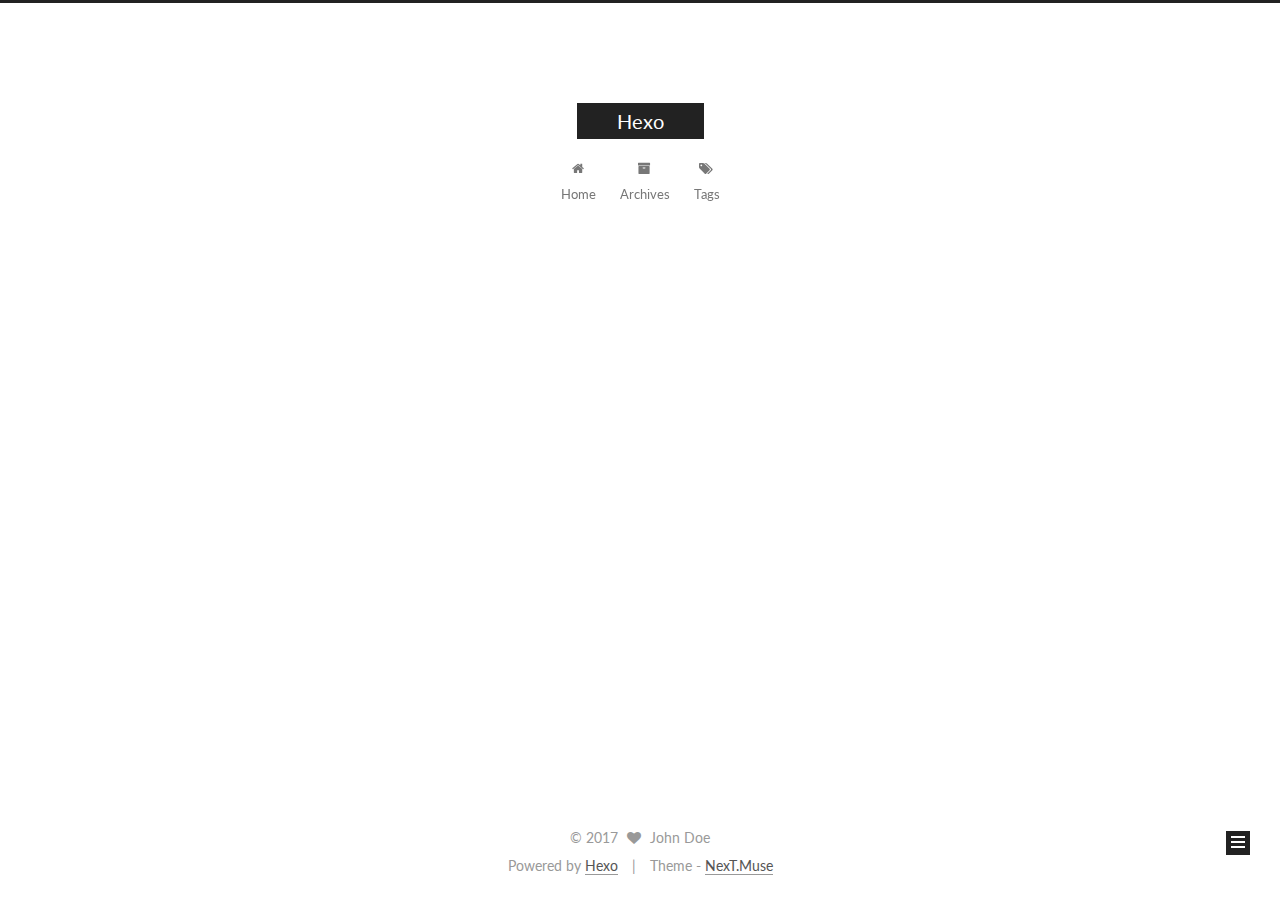
<file: index.html>
<!DOCTYPE html>



  


<html class="theme-next muse use-motion" lang="">
<head>
  <meta charset="UTF-8"/>
<meta http-equiv="X-UA-Compatible" content="IE=edge" />
<meta name="viewport" content="width=device-width, initial-scale=1, maximum-scale=1"/>
<meta name="theme-color" content="#222">









<meta http-equiv="Cache-Control" content="no-transform" />
<meta http-equiv="Cache-Control" content="no-siteapp" />















  
  
  <link href="/lib/fancybox/source/jquery.fancybox.css?v=2.1.5" rel="stylesheet" type="text/css" />




  
  
  
  

  
    
    
  

  

  

  

  

  
    
    
    <link href="//fonts.googleapis.com/css?family=Lato:300,300italic,400,400italic,700,700italic&subset=latin,latin-ext" rel="stylesheet" type="text/css">
  






<link href="/lib/font-awesome/css/font-awesome.min.css?v=4.6.2" rel="stylesheet" type="text/css" />

<link href="/css/main.css?v=5.1.2" rel="stylesheet" type="text/css" />


  <meta name="keywords" content="Hexo, NexT" />








  <link rel="shortcut icon" type="image/x-icon" href="/favicon.ico?v=5.1.2" />






<meta property="og:type" content="website">
<meta property="og:title" content="Hexo">
<meta property="og:url" content="http://yoursite.com/index.html">
<meta property="og:site_name" content="Hexo">
<meta name="twitter:card" content="summary">
<meta name="twitter:title" content="Hexo">



<script type="text/javascript" id="hexo.configurations">
  var NexT = window.NexT || {};
  var CONFIG = {
    root: '/',
    scheme: 'Muse',
    sidebar: {"position":"left","display":"post","offset":12,"offset_float":12,"b2t":false,"scrollpercent":false,"onmobile":false},
    fancybox: true,
    tabs: true,
    motion: true,
    duoshuo: {
      userId: '0',
      author: 'Author'
    },
    algolia: {
      applicationID: '',
      apiKey: '',
      indexName: '',
      hits: {"per_page":10},
      labels: {"input_placeholder":"Search for Posts","hits_empty":"We didn't find any results for the search: ${query}","hits_stats":"${hits} results found in ${time} ms"}
    }
  };
</script>



  <link rel="canonical" href="http://yoursite.com/"/>





  <title>zwde</title>
  














</head>

<body itemscope itemtype="http://schema.org/WebPage" lang="">

  
  
    
  

  <div class="container sidebar-position-left 
   page-home 
 ">
    <div class="headband"></div>

    <header id="header" class="header" itemscope itemtype="http://schema.org/WPHeader">
      <div class="header-inner"><div class="site-brand-wrapper">
  <div class="site-meta ">
    

    <div class="custom-logo-site-title">
      <a href="/"  class="brand" rel="start">
        <span class="logo-line-before"><i></i></span>
        <span class="site-title">Hexo</span>
        <span class="logo-line-after"><i></i></span>
      </a>
    </div>
      
        <p class="site-subtitle"></p>
      
  </div>

  <div class="site-nav-toggle">
    <button>
      <span class="btn-bar"></span>
      <span class="btn-bar"></span>
      <span class="btn-bar"></span>
    </button>
  </div>
</div>

<nav class="site-nav">
  

  
    <ul id="menu" class="menu">
      
        
        <li class="menu-item menu-item-home">
          <a href="/" rel="section">
            
              <i class="menu-item-icon fa fa-fw fa-home"></i> <br />
            
            Home
          </a>
        </li>
      
        
        <li class="menu-item menu-item-archives">
          <a href="/archives/" rel="section">
            
              <i class="menu-item-icon fa fa-fw fa-archive"></i> <br />
            
            Archives
          </a>
        </li>
      
        
        <li class="menu-item menu-item-tags">
          <a href="/tags/" rel="section">
            
              <i class="menu-item-icon fa fa-fw fa-tags"></i> <br />
            
            Tags
          </a>
        </li>
      

      
    </ul>
  

  
</nav>



 </div>
    </header>

    <main id="main" class="main">
      <div class="main-inner">
        <div class="content-wrap">
          <div id="content" class="content">
            
  <section id="posts" class="posts-expand">
    
      

  

  
  
  

  <article class="post post-type-normal" itemscope itemtype="http://schema.org/Article">
  
  
  
  <div class="post-block">
    <link itemprop="mainEntityOfPage" href="http://yoursite.com/2017/11/03/建站过程/">

    <span hidden itemprop="author" itemscope itemtype="http://schema.org/Person">
      <meta itemprop="name" content="John Doe">
      <meta itemprop="description" content="">
      <meta itemprop="image" content="/images/avatar.gif">
    </span>

    <span hidden itemprop="publisher" itemscope itemtype="http://schema.org/Organization">
      <meta itemprop="name" content="Hexo">
    </span>

    
      <header class="post-header">

        
        
          <h1 class="post-title" itemprop="name headline">
                
                <a class="post-title-link" href="/2017/11/03/建站过程/" itemprop="url">建站过程</a></h1>
        

        <div class="post-meta">
          <span class="post-time">
            
              <span class="post-meta-item-icon">
                <i class="fa fa-calendar-o"></i>
              </span>
              
                <span class="post-meta-item-text">Posted on</span>
              
              <time title="Post created" itemprop="dateCreated datePublished" datetime="2017-11-03T22:53:30+08:00">
                2017-11-03
              </time>
            

            

            
          </span>

          

          
            
          

          
          

          

          

          

        </div>
      </header>
    

    
    
    
    <div class="post-body" itemprop="articleBody">

      
      

      
        
          
            
          
        
      
    </div>
    
    
    

    

    

    

    <footer class="post-footer">
      

      

      

      
      
        <div class="post-eof"></div>
      
    </footer>
  </div>
  
  
  
  </article>


    
  </section>

  


          </div>
          


          

        </div>
        
          
  
  <div class="sidebar-toggle">
    <div class="sidebar-toggle-line-wrap">
      <span class="sidebar-toggle-line sidebar-toggle-line-first"></span>
      <span class="sidebar-toggle-line sidebar-toggle-line-middle"></span>
      <span class="sidebar-toggle-line sidebar-toggle-line-last"></span>
    </div>
  </div>

  <aside id="sidebar" class="sidebar">
    
    <div class="sidebar-inner">

      

      

      <section class="site-overview sidebar-panel sidebar-panel-active">
        <div class="site-author motion-element" itemprop="author" itemscope itemtype="http://schema.org/Person">
          <img class="site-author-image" itemprop="image"
               src="/images/avatar.gif"
               alt="John Doe" />
          <p class="site-author-name" itemprop="name">John Doe</p>
           
              <p class="site-description motion-element" itemprop="description"></p>
          
        </div>
        <nav class="site-state motion-element">

          
            <div class="site-state-item site-state-posts">
              <a href="/archives/">
                <span class="site-state-item-count">1</span>
                <span class="site-state-item-name">posts</span>
              </a>
            </div>
          

          

          

        </nav>

        

        <div class="links-of-author motion-element">
          
        </div>

        
        

        
        

        


      </section>

      

      

    </div>
  </aside>


        
      </div>
    </main>

    <footer id="footer" class="footer">
      <div class="footer-inner">
        <div class="copyright" >
  
  &copy; 
  <span itemprop="copyrightYear">2017</span>
  <span class="with-love">
    <i class="fa fa-heart"></i>
  </span>
  <span class="author" itemprop="copyrightHolder">John Doe</span>
</div>


<div class="powered-by">
  Powered by <a class="theme-link" href="https://hexo.io">Hexo</a>
</div>

<div class="theme-info">
  Theme -
  <a class="theme-link" href="https://github.com/iissnan/hexo-theme-next">
    NexT.Muse
  </a>
</div>


        

        
      </div>
    </footer>

    
      <div class="back-to-top">
        <i class="fa fa-arrow-up"></i>
        
      </div>
    

  </div>

  

<script type="text/javascript">
  if (Object.prototype.toString.call(window.Promise) !== '[object Function]') {
    window.Promise = null;
  }
</script>









  












  
  <script type="text/javascript" src="/lib/jquery/index.js?v=2.1.3"></script>

  
  <script type="text/javascript" src="/lib/fastclick/lib/fastclick.min.js?v=1.0.6"></script>

  
  <script type="text/javascript" src="/lib/jquery_lazyload/jquery.lazyload.js?v=1.9.7"></script>

  
  <script type="text/javascript" src="/lib/velocity/velocity.min.js?v=1.2.1"></script>

  
  <script type="text/javascript" src="/lib/velocity/velocity.ui.min.js?v=1.2.1"></script>

  
  <script type="text/javascript" src="/lib/fancybox/source/jquery.fancybox.pack.js?v=2.1.5"></script>


  


  <script type="text/javascript" src="/js/src/utils.js?v=5.1.2"></script>

  <script type="text/javascript" src="/js/src/motion.js?v=5.1.2"></script>



  
  

  
    <script type="text/javascript" src="/js/src/scrollspy.js?v=5.1.2"></script>
<script type="text/javascript" src="/js/src/post-details.js?v=5.1.2"></script>

  

  


  <script type="text/javascript" src="/js/src/bootstrap.js?v=5.1.2"></script>



  


  




	





  





  






  





  

  

  

  

  

  

</body>
</html>
</file>
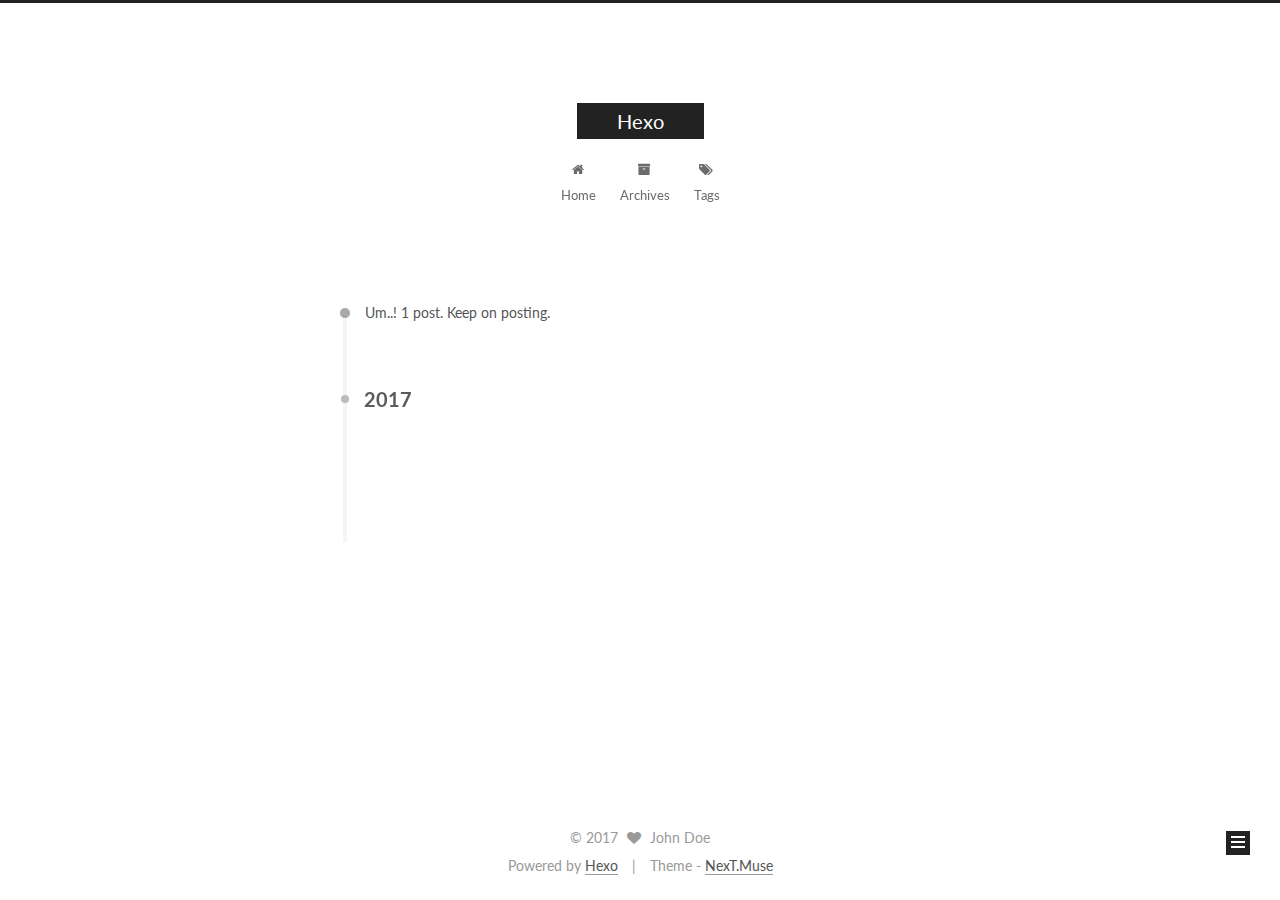
<file: archives/index.html>
<!DOCTYPE html>



  


<html class="theme-next muse use-motion" lang="">
<head>
  <meta charset="UTF-8"/>
<meta http-equiv="X-UA-Compatible" content="IE=edge" />
<meta name="viewport" content="width=device-width, initial-scale=1, maximum-scale=1"/>
<meta name="theme-color" content="#222">









<meta http-equiv="Cache-Control" content="no-transform" />
<meta http-equiv="Cache-Control" content="no-siteapp" />















  
  
  <link href="/lib/fancybox/source/jquery.fancybox.css?v=2.1.5" rel="stylesheet" type="text/css" />




  
  
  
  

  
    
    
  

  

  

  

  

  
    
    
    <link href="//fonts.googleapis.com/css?family=Lato:300,300italic,400,400italic,700,700italic&subset=latin,latin-ext" rel="stylesheet" type="text/css">
  






<link href="/lib/font-awesome/css/font-awesome.min.css?v=4.6.2" rel="stylesheet" type="text/css" />

<link href="/css/main.css?v=5.1.2" rel="stylesheet" type="text/css" />


  <meta name="keywords" content="Hexo, NexT" />








  <link rel="shortcut icon" type="image/x-icon" href="/favicon.ico?v=5.1.2" />






<meta property="og:type" content="website">
<meta property="og:title" content="Hexo">
<meta property="og:url" content="http://yoursite.com/archives/index.html">
<meta property="og:site_name" content="Hexo">
<meta name="twitter:card" content="summary">
<meta name="twitter:title" content="Hexo">



<script type="text/javascript" id="hexo.configurations">
  var NexT = window.NexT || {};
  var CONFIG = {
    root: '/',
    scheme: 'Muse',
    sidebar: {"position":"left","display":"post","offset":12,"offset_float":12,"b2t":false,"scrollpercent":false,"onmobile":false},
    fancybox: true,
    tabs: true,
    motion: true,
    duoshuo: {
      userId: '0',
      author: 'Author'
    },
    algolia: {
      applicationID: '',
      apiKey: '',
      indexName: '',
      hits: {"per_page":10},
      labels: {"input_placeholder":"Search for Posts","hits_empty":"We didn't find any results for the search: ${query}","hits_stats":"${hits} results found in ${time} ms"}
    }
  };
</script>



  <link rel="canonical" href="http://yoursite.com/archives/"/>





  <title>Archive | Hexo</title>
  














</head>

<body itemscope itemtype="http://schema.org/WebPage" lang="">

  
  
    
  

  <div class="container sidebar-position-left  page-archive  ">
    <div class="headband"></div>

    <header id="header" class="header" itemscope itemtype="http://schema.org/WPHeader">
      <div class="header-inner"><div class="site-brand-wrapper">
  <div class="site-meta ">
    

    <div class="custom-logo-site-title">
      <a href="/"  class="brand" rel="start">
        <span class="logo-line-before"><i></i></span>
        <span class="site-title">Hexo</span>
        <span class="logo-line-after"><i></i></span>
      </a>
    </div>
      
        <p class="site-subtitle"></p>
      
  </div>

  <div class="site-nav-toggle">
    <button>
      <span class="btn-bar"></span>
      <span class="btn-bar"></span>
      <span class="btn-bar"></span>
    </button>
  </div>
</div>

<nav class="site-nav">
  

  
    <ul id="menu" class="menu">
      
        
        <li class="menu-item menu-item-home">
          <a href="/" rel="section">
            
              <i class="menu-item-icon fa fa-fw fa-home"></i> <br />
            
            Home
          </a>
        </li>
      
        
        <li class="menu-item menu-item-archives">
          <a href="/archives/" rel="section">
            
              <i class="menu-item-icon fa fa-fw fa-archive"></i> <br />
            
            Archives
          </a>
        </li>
      
        
        <li class="menu-item menu-item-tags">
          <a href="/tags/" rel="section">
            
              <i class="menu-item-icon fa fa-fw fa-tags"></i> <br />
            
            Tags
          </a>
        </li>
      

      
    </ul>
  

  
</nav>



 </div>
    </header>

    <main id="main" class="main">
      <div class="main-inner">
        <div class="content-wrap">
          <div id="content" class="content">
            

  
  
  
  <div class="post-block archive">
    <div id="posts" class="posts-collapse">
      <span class="archive-move-on"></span>

      <span class="archive-page-counter">
        
        
        
          
        
        Um..! 1 post. Keep on posting.
      </span>

      

        
        
        

        
          
          <div class="collection-title">
            <h2 class="archive-year motion-element" id="archive-year-2017">2017</h2>
          </div>
        
        

        

  <article class="post post-type-normal" itemscope itemtype="http://schema.org/Article">
    <header class="post-header">

      <h2 class="post-title">
        
            <a class="post-title-link" href="/2017/11/03/建站过程/" itemprop="url">
              
                <span itemprop="name">建站过程</span>
              
            </a>
        
      </h2>

      <div class="post-meta">
        <time class="post-time" itemprop="dateCreated"
              datetime="2017-11-03T22:53:30+08:00"
              content="2017-11-03" >
          11-03
        </time>
      </div>

    </header>
  </article>



      

    </div>
  </div>
  
  
  

  



          </div>
          


          

        </div>
        
          
  
  <div class="sidebar-toggle">
    <div class="sidebar-toggle-line-wrap">
      <span class="sidebar-toggle-line sidebar-toggle-line-first"></span>
      <span class="sidebar-toggle-line sidebar-toggle-line-middle"></span>
      <span class="sidebar-toggle-line sidebar-toggle-line-last"></span>
    </div>
  </div>

  <aside id="sidebar" class="sidebar">
    
    <div class="sidebar-inner">

      

      

      <section class="site-overview sidebar-panel sidebar-panel-active">
        <div class="site-author motion-element" itemprop="author" itemscope itemtype="http://schema.org/Person">
          <img class="site-author-image" itemprop="image"
               src="/images/avatar.gif"
               alt="John Doe" />
          <p class="site-author-name" itemprop="name">John Doe</p>
           
              <p class="site-description motion-element" itemprop="description"></p>
          
        </div>
        <nav class="site-state motion-element">

          
            <div class="site-state-item site-state-posts">
              <a href="/archives/">
                <span class="site-state-item-count">1</span>
                <span class="site-state-item-name">posts</span>
              </a>
            </div>
          

          

          

        </nav>

        

        <div class="links-of-author motion-element">
          
        </div>

        
        

        
        

        


      </section>

      

      

    </div>
  </aside>


        
      </div>
    </main>

    <footer id="footer" class="footer">
      <div class="footer-inner">
        <div class="copyright" >
  
  &copy; 
  <span itemprop="copyrightYear">2017</span>
  <span class="with-love">
    <i class="fa fa-heart"></i>
  </span>
  <span class="author" itemprop="copyrightHolder">John Doe</span>
</div>


<div class="powered-by">
  Powered by <a class="theme-link" href="https://hexo.io">Hexo</a>
</div>

<div class="theme-info">
  Theme -
  <a class="theme-link" href="https://github.com/iissnan/hexo-theme-next">
    NexT.Muse
  </a>
</div>


        

        
      </div>
    </footer>

    
      <div class="back-to-top">
        <i class="fa fa-arrow-up"></i>
        
      </div>
    

  </div>

  

<script type="text/javascript">
  if (Object.prototype.toString.call(window.Promise) !== '[object Function]') {
    window.Promise = null;
  }
</script>









  












  
  <script type="text/javascript" src="/lib/jquery/index.js?v=2.1.3"></script>

  
  <script type="text/javascript" src="/lib/fastclick/lib/fastclick.min.js?v=1.0.6"></script>

  
  <script type="text/javascript" src="/lib/jquery_lazyload/jquery.lazyload.js?v=1.9.7"></script>

  
  <script type="text/javascript" src="/lib/velocity/velocity.min.js?v=1.2.1"></script>

  
  <script type="text/javascript" src="/lib/velocity/velocity.ui.min.js?v=1.2.1"></script>

  
  <script type="text/javascript" src="/lib/fancybox/source/jquery.fancybox.pack.js?v=2.1.5"></script>


  


  <script type="text/javascript" src="/js/src/utils.js?v=5.1.2"></script>

  <script type="text/javascript" src="/js/src/motion.js?v=5.1.2"></script>



  
  

  
  
    <script type="text/javascript" id="motion.page.archive">
      $('.archive-year').velocity('transition.slideLeftIn');
    </script>
  


  


  <script type="text/javascript" src="/js/src/bootstrap.js?v=5.1.2"></script>



  


  




	





  





  






  





  

  

  

  

  

  

</body>
</html>
</file>
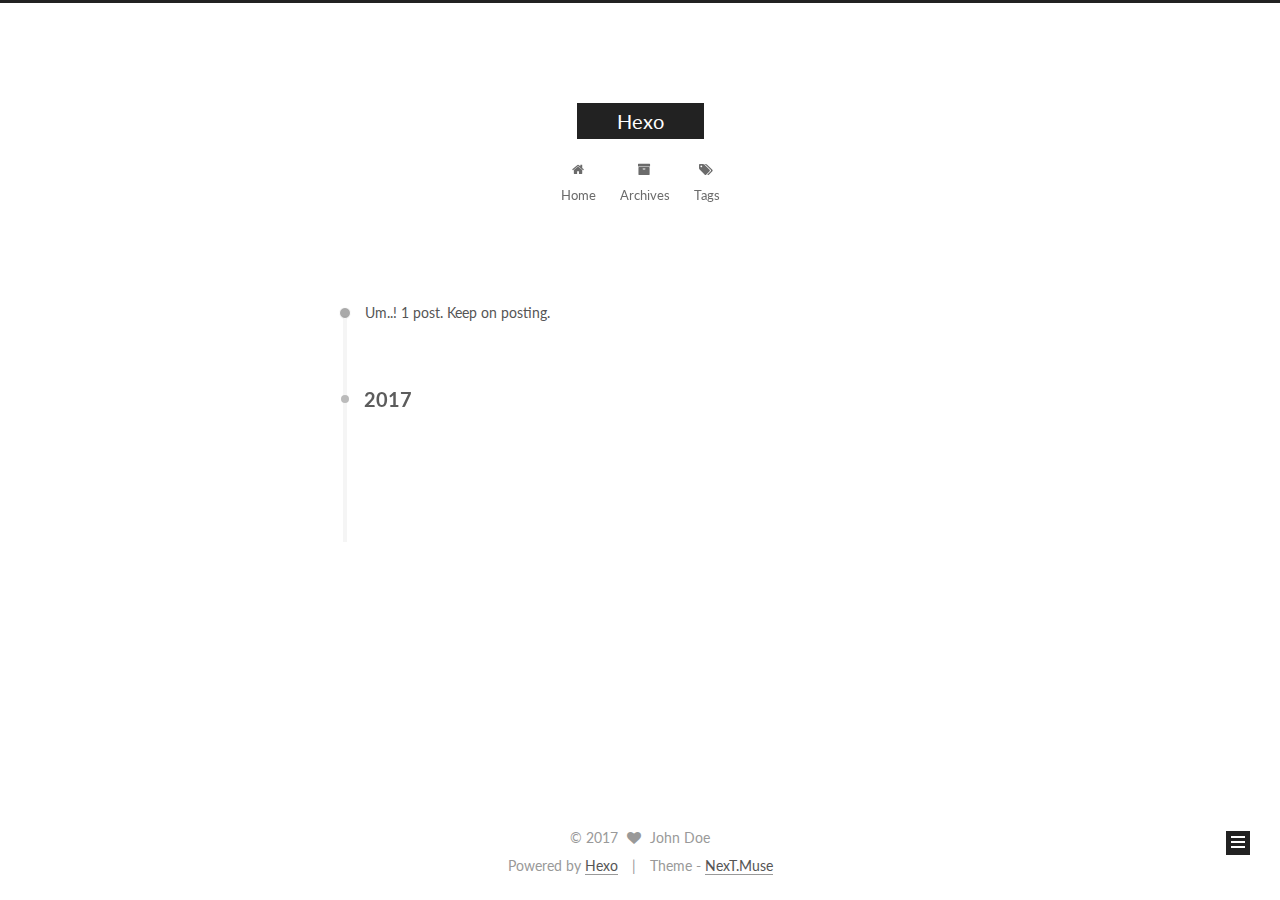
<file: archives/2017/index.html>
<!DOCTYPE html>



  


<html class="theme-next muse use-motion" lang="">
<head>
  <meta charset="UTF-8"/>
<meta http-equiv="X-UA-Compatible" content="IE=edge" />
<meta name="viewport" content="width=device-width, initial-scale=1, maximum-scale=1"/>
<meta name="theme-color" content="#222">









<meta http-equiv="Cache-Control" content="no-transform" />
<meta http-equiv="Cache-Control" content="no-siteapp" />















  
  
  <link href="/lib/fancybox/source/jquery.fancybox.css?v=2.1.5" rel="stylesheet" type="text/css" />




  
  
  
  

  
    
    
  

  

  

  

  

  
    
    
    <link href="//fonts.googleapis.com/css?family=Lato:300,300italic,400,400italic,700,700italic&subset=latin,latin-ext" rel="stylesheet" type="text/css">
  






<link href="/lib/font-awesome/css/font-awesome.min.css?v=4.6.2" rel="stylesheet" type="text/css" />

<link href="/css/main.css?v=5.1.2" rel="stylesheet" type="text/css" />


  <meta name="keywords" content="Hexo, NexT" />








  <link rel="shortcut icon" type="image/x-icon" href="/favicon.ico?v=5.1.2" />






<meta property="og:type" content="website">
<meta property="og:title" content="Hexo">
<meta property="og:url" content="http://yoursite.com/archives/2017/index.html">
<meta property="og:site_name" content="Hexo">
<meta name="twitter:card" content="summary">
<meta name="twitter:title" content="Hexo">



<script type="text/javascript" id="hexo.configurations">
  var NexT = window.NexT || {};
  var CONFIG = {
    root: '/',
    scheme: 'Muse',
    sidebar: {"position":"left","display":"post","offset":12,"offset_float":12,"b2t":false,"scrollpercent":false,"onmobile":false},
    fancybox: true,
    tabs: true,
    motion: true,
    duoshuo: {
      userId: '0',
      author: 'Author'
    },
    algolia: {
      applicationID: '',
      apiKey: '',
      indexName: '',
      hits: {"per_page":10},
      labels: {"input_placeholder":"Search for Posts","hits_empty":"We didn't find any results for the search: ${query}","hits_stats":"${hits} results found in ${time} ms"}
    }
  };
</script>



  <link rel="canonical" href="http://yoursite.com/archives/2017/"/>





  <title>Archive | Hexo</title>
  














</head>

<body itemscope itemtype="http://schema.org/WebPage" lang="">

  
  
    
  

  <div class="container sidebar-position-left  page-archive  ">
    <div class="headband"></div>

    <header id="header" class="header" itemscope itemtype="http://schema.org/WPHeader">
      <div class="header-inner"><div class="site-brand-wrapper">
  <div class="site-meta ">
    

    <div class="custom-logo-site-title">
      <a href="/"  class="brand" rel="start">
        <span class="logo-line-before"><i></i></span>
        <span class="site-title">Hexo</span>
        <span class="logo-line-after"><i></i></span>
      </a>
    </div>
      
        <p class="site-subtitle"></p>
      
  </div>

  <div class="site-nav-toggle">
    <button>
      <span class="btn-bar"></span>
      <span class="btn-bar"></span>
      <span class="btn-bar"></span>
    </button>
  </div>
</div>

<nav class="site-nav">
  

  
    <ul id="menu" class="menu">
      
        
        <li class="menu-item menu-item-home">
          <a href="/" rel="section">
            
              <i class="menu-item-icon fa fa-fw fa-home"></i> <br />
            
            Home
          </a>
        </li>
      
        
        <li class="menu-item menu-item-archives">
          <a href="/archives/" rel="section">
            
              <i class="menu-item-icon fa fa-fw fa-archive"></i> <br />
            
            Archives
          </a>
        </li>
      
        
        <li class="menu-item menu-item-tags">
          <a href="/tags/" rel="section">
            
              <i class="menu-item-icon fa fa-fw fa-tags"></i> <br />
            
            Tags
          </a>
        </li>
      

      
    </ul>
  

  
</nav>



 </div>
    </header>

    <main id="main" class="main">
      <div class="main-inner">
        <div class="content-wrap">
          <div id="content" class="content">
            

  
  
  
  <div class="post-block archive">
    <div id="posts" class="posts-collapse">
      <span class="archive-move-on"></span>

      <span class="archive-page-counter">
        
        
        
          
        
        Um..! 1 post. Keep on posting.
      </span>

      

        
        
        

        
          
          <div class="collection-title">
            <h2 class="archive-year motion-element" id="archive-year-2017">2017</h2>
          </div>
        
        

        

  <article class="post post-type-normal" itemscope itemtype="http://schema.org/Article">
    <header class="post-header">

      <h2 class="post-title">
        
            <a class="post-title-link" href="/2017/11/03/建站过程/" itemprop="url">
              
                <span itemprop="name">建站过程</span>
              
            </a>
        
      </h2>

      <div class="post-meta">
        <time class="post-time" itemprop="dateCreated"
              datetime="2017-11-03T22:53:30+08:00"
              content="2017-11-03" >
          11-03
        </time>
      </div>

    </header>
  </article>



      

    </div>
  </div>
  
  
  

  



          </div>
          


          

        </div>
        
          
  
  <div class="sidebar-toggle">
    <div class="sidebar-toggle-line-wrap">
      <span class="sidebar-toggle-line sidebar-toggle-line-first"></span>
      <span class="sidebar-toggle-line sidebar-toggle-line-middle"></span>
      <span class="sidebar-toggle-line sidebar-toggle-line-last"></span>
    </div>
  </div>

  <aside id="sidebar" class="sidebar">
    
    <div class="sidebar-inner">

      

      

      <section class="site-overview sidebar-panel sidebar-panel-active">
        <div class="site-author motion-element" itemprop="author" itemscope itemtype="http://schema.org/Person">
          <img class="site-author-image" itemprop="image"
               src="/images/avatar.gif"
               alt="John Doe" />
          <p class="site-author-name" itemprop="name">John Doe</p>
           
              <p class="site-description motion-element" itemprop="description"></p>
          
        </div>
        <nav class="site-state motion-element">

          
            <div class="site-state-item site-state-posts">
              <a href="/archives/">
                <span class="site-state-item-count">1</span>
                <span class="site-state-item-name">posts</span>
              </a>
            </div>
          

          

          

        </nav>

        

        <div class="links-of-author motion-element">
          
        </div>

        
        

        
        

        


      </section>

      

      

    </div>
  </aside>


        
      </div>
    </main>

    <footer id="footer" class="footer">
      <div class="footer-inner">
        <div class="copyright" >
  
  &copy; 
  <span itemprop="copyrightYear">2017</span>
  <span class="with-love">
    <i class="fa fa-heart"></i>
  </span>
  <span class="author" itemprop="copyrightHolder">John Doe</span>
</div>


<div class="powered-by">
  Powered by <a class="theme-link" href="https://hexo.io">Hexo</a>
</div>

<div class="theme-info">
  Theme -
  <a class="theme-link" href="https://github.com/iissnan/hexo-theme-next">
    NexT.Muse
  </a>
</div>


        

        
      </div>
    </footer>

    
      <div class="back-to-top">
        <i class="fa fa-arrow-up"></i>
        
      </div>
    

  </div>

  

<script type="text/javascript">
  if (Object.prototype.toString.call(window.Promise) !== '[object Function]') {
    window.Promise = null;
  }
</script>









  












  
  <script type="text/javascript" src="/lib/jquery/index.js?v=2.1.3"></script>

  
  <script type="text/javascript" src="/lib/fastclick/lib/fastclick.min.js?v=1.0.6"></script>

  
  <script type="text/javascript" src="/lib/jquery_lazyload/jquery.lazyload.js?v=1.9.7"></script>

  
  <script type="text/javascript" src="/lib/velocity/velocity.min.js?v=1.2.1"></script>

  
  <script type="text/javascript" src="/lib/velocity/velocity.ui.min.js?v=1.2.1"></script>

  
  <script type="text/javascript" src="/lib/fancybox/source/jquery.fancybox.pack.js?v=2.1.5"></script>


  


  <script type="text/javascript" src="/js/src/utils.js?v=5.1.2"></script>

  <script type="text/javascript" src="/js/src/motion.js?v=5.1.2"></script>



  
  

  
  
    <script type="text/javascript" id="motion.page.archive">
      $('.archive-year').velocity('transition.slideLeftIn');
    </script>
  


  


  <script type="text/javascript" src="/js/src/bootstrap.js?v=5.1.2"></script>



  


  




	





  





  






  





  

  

  

  

  

  

</body>
</html>
</file>
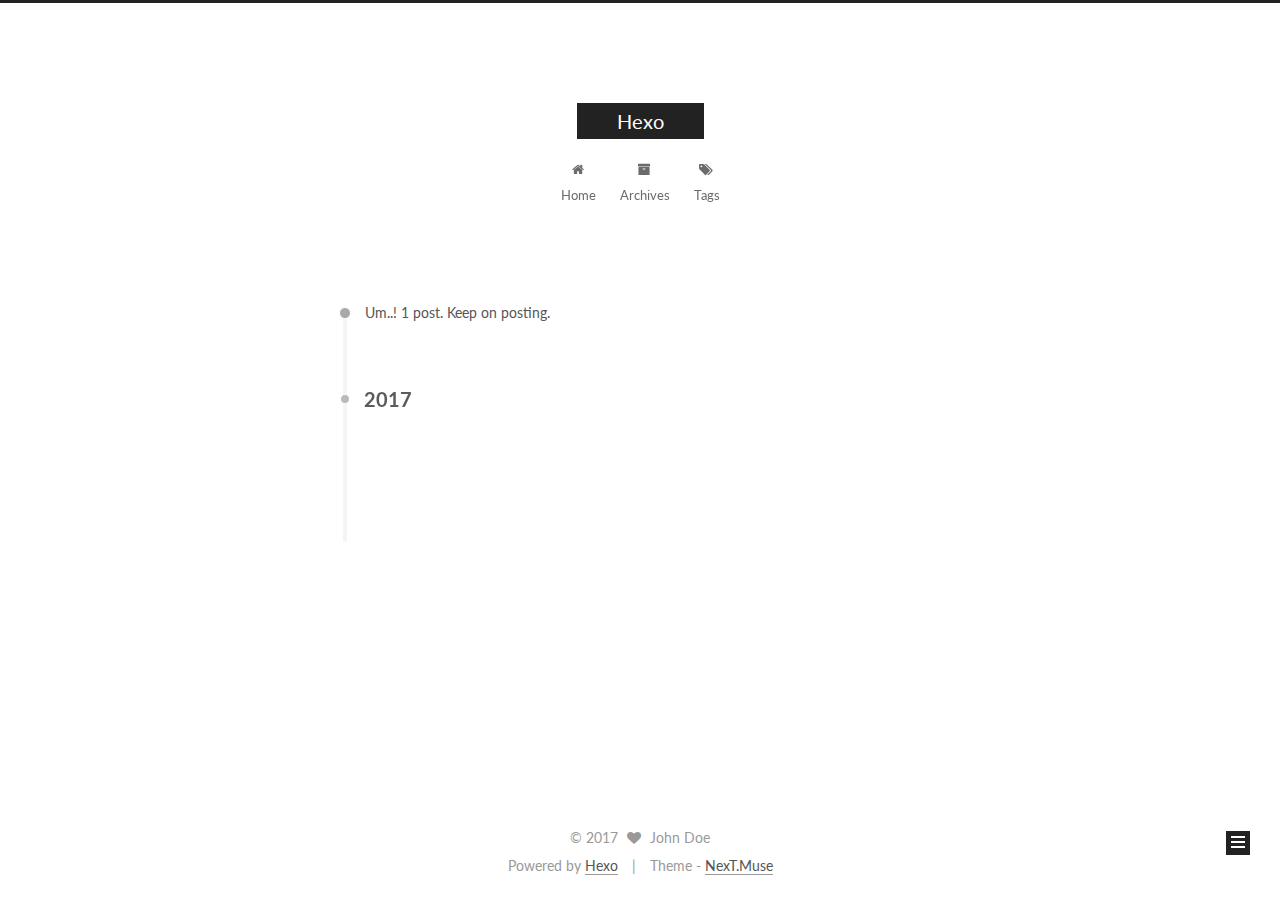
<file: archives/2017/11/index.html>
<!DOCTYPE html>



  


<html class="theme-next muse use-motion" lang="">
<head>
  <meta charset="UTF-8"/>
<meta http-equiv="X-UA-Compatible" content="IE=edge" />
<meta name="viewport" content="width=device-width, initial-scale=1, maximum-scale=1"/>
<meta name="theme-color" content="#222">









<meta http-equiv="Cache-Control" content="no-transform" />
<meta http-equiv="Cache-Control" content="no-siteapp" />















  
  
  <link href="/lib/fancybox/source/jquery.fancybox.css?v=2.1.5" rel="stylesheet" type="text/css" />




  
  
  
  

  
    
    
  

  

  

  

  

  
    
    
    <link href="//fonts.googleapis.com/css?family=Lato:300,300italic,400,400italic,700,700italic&subset=latin,latin-ext" rel="stylesheet" type="text/css">
  






<link href="/lib/font-awesome/css/font-awesome.min.css?v=4.6.2" rel="stylesheet" type="text/css" />

<link href="/css/main.css?v=5.1.2" rel="stylesheet" type="text/css" />


  <meta name="keywords" content="Hexo, NexT" />








  <link rel="shortcut icon" type="image/x-icon" href="/favicon.ico?v=5.1.2" />






<meta property="og:type" content="website">
<meta property="og:title" content="Hexo">
<meta property="og:url" content="http://yoursite.com/archives/2017/11/index.html">
<meta property="og:site_name" content="Hexo">
<meta name="twitter:card" content="summary">
<meta name="twitter:title" content="Hexo">



<script type="text/javascript" id="hexo.configurations">
  var NexT = window.NexT || {};
  var CONFIG = {
    root: '/',
    scheme: 'Muse',
    sidebar: {"position":"left","display":"post","offset":12,"offset_float":12,"b2t":false,"scrollpercent":false,"onmobile":false},
    fancybox: true,
    tabs: true,
    motion: true,
    duoshuo: {
      userId: '0',
      author: 'Author'
    },
    algolia: {
      applicationID: '',
      apiKey: '',
      indexName: '',
      hits: {"per_page":10},
      labels: {"input_placeholder":"Search for Posts","hits_empty":"We didn't find any results for the search: ${query}","hits_stats":"${hits} results found in ${time} ms"}
    }
  };
</script>



  <link rel="canonical" href="http://yoursite.com/archives/2017/11/"/>





  <title>Archive | Hexo</title>
  














</head>

<body itemscope itemtype="http://schema.org/WebPage" lang="">

  
  
    
  

  <div class="container sidebar-position-left  page-archive  ">
    <div class="headband"></div>

    <header id="header" class="header" itemscope itemtype="http://schema.org/WPHeader">
      <div class="header-inner"><div class="site-brand-wrapper">
  <div class="site-meta ">
    

    <div class="custom-logo-site-title">
      <a href="/"  class="brand" rel="start">
        <span class="logo-line-before"><i></i></span>
        <span class="site-title">Hexo</span>
        <span class="logo-line-after"><i></i></span>
      </a>
    </div>
      
        <p class="site-subtitle"></p>
      
  </div>

  <div class="site-nav-toggle">
    <button>
      <span class="btn-bar"></span>
      <span class="btn-bar"></span>
      <span class="btn-bar"></span>
    </button>
  </div>
</div>

<nav class="site-nav">
  

  
    <ul id="menu" class="menu">
      
        
        <li class="menu-item menu-item-home">
          <a href="/" rel="section">
            
              <i class="menu-item-icon fa fa-fw fa-home"></i> <br />
            
            Home
          </a>
        </li>
      
        
        <li class="menu-item menu-item-archives">
          <a href="/archives/" rel="section">
            
              <i class="menu-item-icon fa fa-fw fa-archive"></i> <br />
            
            Archives
          </a>
        </li>
      
        
        <li class="menu-item menu-item-tags">
          <a href="/tags/" rel="section">
            
              <i class="menu-item-icon fa fa-fw fa-tags"></i> <br />
            
            Tags
          </a>
        </li>
      

      
    </ul>
  

  
</nav>



 </div>
    </header>

    <main id="main" class="main">
      <div class="main-inner">
        <div class="content-wrap">
          <div id="content" class="content">
            

  
  
  
  <div class="post-block archive">
    <div id="posts" class="posts-collapse">
      <span class="archive-move-on"></span>

      <span class="archive-page-counter">
        
        
        
          
        
        Um..! 1 post. Keep on posting.
      </span>

      

        
        
        

        
          
          <div class="collection-title">
            <h2 class="archive-year motion-element" id="archive-year-2017">2017</h2>
          </div>
        
        

        

  <article class="post post-type-normal" itemscope itemtype="http://schema.org/Article">
    <header class="post-header">

      <h2 class="post-title">
        
            <a class="post-title-link" href="/2017/11/03/建站过程/" itemprop="url">
              
                <span itemprop="name">建站过程</span>
              
            </a>
        
      </h2>

      <div class="post-meta">
        <time class="post-time" itemprop="dateCreated"
              datetime="2017-11-03T22:53:30+08:00"
              content="2017-11-03" >
          11-03
        </time>
      </div>

    </header>
  </article>



      

    </div>
  </div>
  
  
  

  



          </div>
          


          

        </div>
        
          
  
  <div class="sidebar-toggle">
    <div class="sidebar-toggle-line-wrap">
      <span class="sidebar-toggle-line sidebar-toggle-line-first"></span>
      <span class="sidebar-toggle-line sidebar-toggle-line-middle"></span>
      <span class="sidebar-toggle-line sidebar-toggle-line-last"></span>
    </div>
  </div>

  <aside id="sidebar" class="sidebar">
    
    <div class="sidebar-inner">

      

      

      <section class="site-overview sidebar-panel sidebar-panel-active">
        <div class="site-author motion-element" itemprop="author" itemscope itemtype="http://schema.org/Person">
          <img class="site-author-image" itemprop="image"
               src="/images/avatar.gif"
               alt="John Doe" />
          <p class="site-author-name" itemprop="name">John Doe</p>
           
              <p class="site-description motion-element" itemprop="description"></p>
          
        </div>
        <nav class="site-state motion-element">

          
            <div class="site-state-item site-state-posts">
              <a href="/archives/">
                <span class="site-state-item-count">1</span>
                <span class="site-state-item-name">posts</span>
              </a>
            </div>
          

          

          

        </nav>

        

        <div class="links-of-author motion-element">
          
        </div>

        
        

        
        

        


      </section>

      

      

    </div>
  </aside>


        
      </div>
    </main>

    <footer id="footer" class="footer">
      <div class="footer-inner">
        <div class="copyright" >
  
  &copy; 
  <span itemprop="copyrightYear">2017</span>
  <span class="with-love">
    <i class="fa fa-heart"></i>
  </span>
  <span class="author" itemprop="copyrightHolder">John Doe</span>
</div>


<div class="powered-by">
  Powered by <a class="theme-link" href="https://hexo.io">Hexo</a>
</div>

<div class="theme-info">
  Theme -
  <a class="theme-link" href="https://github.com/iissnan/hexo-theme-next">
    NexT.Muse
  </a>
</div>


        

        
      </div>
    </footer>

    
      <div class="back-to-top">
        <i class="fa fa-arrow-up"></i>
        
      </div>
    

  </div>

  

<script type="text/javascript">
  if (Object.prototype.toString.call(window.Promise) !== '[object Function]') {
    window.Promise = null;
  }
</script>









  












  
  <script type="text/javascript" src="/lib/jquery/index.js?v=2.1.3"></script>

  
  <script type="text/javascript" src="/lib/fastclick/lib/fastclick.min.js?v=1.0.6"></script>

  
  <script type="text/javascript" src="/lib/jquery_lazyload/jquery.lazyload.js?v=1.9.7"></script>

  
  <script type="text/javascript" src="/lib/velocity/velocity.min.js?v=1.2.1"></script>

  
  <script type="text/javascript" src="/lib/velocity/velocity.ui.min.js?v=1.2.1"></script>

  
  <script type="text/javascript" src="/lib/fancybox/source/jquery.fancybox.pack.js?v=2.1.5"></script>


  


  <script type="text/javascript" src="/js/src/utils.js?v=5.1.2"></script>

  <script type="text/javascript" src="/js/src/motion.js?v=5.1.2"></script>



  
  

  
  
    <script type="text/javascript" id="motion.page.archive">
      $('.archive-year').velocity('transition.slideLeftIn');
    </script>
  


  


  <script type="text/javascript" src="/js/src/bootstrap.js?v=5.1.2"></script>



  


  




	





  





  






  





  

  

  

  

  

  

</body>
</html>
</file>
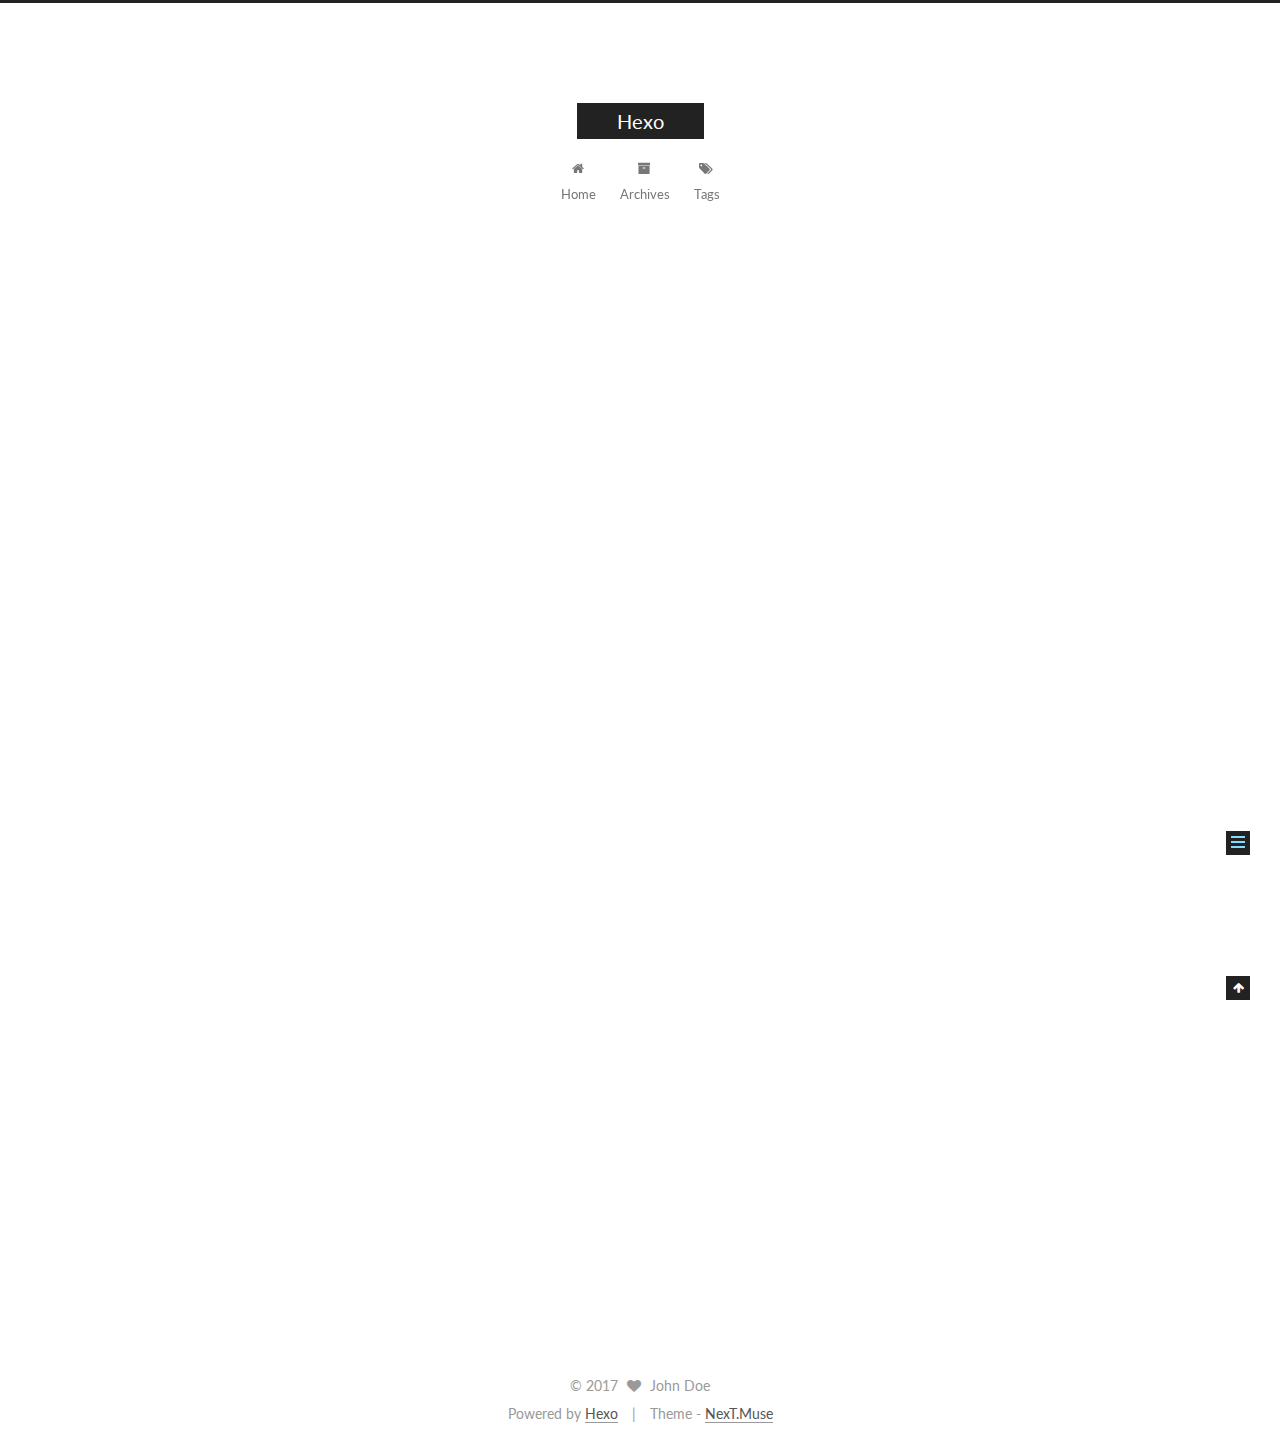
<file: 2017/11/03/hello-world/index.html>
<!DOCTYPE html>



  


<html class="theme-next muse use-motion" lang="">
<head>
  <meta charset="UTF-8"/>
<meta http-equiv="X-UA-Compatible" content="IE=edge" />
<meta name="viewport" content="width=device-width, initial-scale=1, maximum-scale=1"/>
<meta name="theme-color" content="#222">









<meta http-equiv="Cache-Control" content="no-transform" />
<meta http-equiv="Cache-Control" content="no-siteapp" />















  
  
  <link href="/lib/fancybox/source/jquery.fancybox.css?v=2.1.5" rel="stylesheet" type="text/css" />




  
  
  
  

  
    
    
  

  

  

  

  

  
    
    
    <link href="//fonts.googleapis.com/css?family=Lato:300,300italic,400,400italic,700,700italic&subset=latin,latin-ext" rel="stylesheet" type="text/css">
  






<link href="/lib/font-awesome/css/font-awesome.min.css?v=4.6.2" rel="stylesheet" type="text/css" />

<link href="/css/main.css?v=5.1.2" rel="stylesheet" type="text/css" />


  <meta name="keywords" content="Hexo, NexT" />








  <link rel="shortcut icon" type="image/x-icon" href="/favicon.ico?v=5.1.2" />






<meta name="description" content="Welcome to Hexo! This is your very first post. Check documentation for more info. If you get any problems when using Hexo, you can find the answer in troubleshooting or you can ask me on GitHub. Quick">
<meta property="og:type" content="article">
<meta property="og:title" content="Hello World">
<meta property="og:url" content="http://yoursite.com/2017/11/03/hello-world/index.html">
<meta property="og:site_name" content="Hexo">
<meta property="og:description" content="Welcome to Hexo! This is your very first post. Check documentation for more info. If you get any problems when using Hexo, you can find the answer in troubleshooting or you can ask me on GitHub. Quick">
<meta property="og:updated_time" content="2017-11-03T14:26:38.482Z">
<meta name="twitter:card" content="summary">
<meta name="twitter:title" content="Hello World">
<meta name="twitter:description" content="Welcome to Hexo! This is your very first post. Check documentation for more info. If you get any problems when using Hexo, you can find the answer in troubleshooting or you can ask me on GitHub. Quick">



<script type="text/javascript" id="hexo.configurations">
  var NexT = window.NexT || {};
  var CONFIG = {
    root: '/',
    scheme: 'Muse',
    sidebar: {"position":"left","display":"post","offset":12,"offset_float":12,"b2t":false,"scrollpercent":false,"onmobile":false},
    fancybox: true,
    tabs: true,
    motion: true,
    duoshuo: {
      userId: '0',
      author: 'Author'
    },
    algolia: {
      applicationID: '',
      apiKey: '',
      indexName: '',
      hits: {"per_page":10},
      labels: {"input_placeholder":"Search for Posts","hits_empty":"We didn't find any results for the search: ${query}","hits_stats":"${hits} results found in ${time} ms"}
    }
  };
</script>



  <link rel="canonical" href="http://yoursite.com/2017/11/03/hello-world/"/>





  <title>Hello World | Hexo</title>
  














</head>

<body itemscope itemtype="http://schema.org/WebPage" lang="">

  
  
    
  

  <div class="container sidebar-position-left page-post-detail ">
    <div class="headband"></div>

    <header id="header" class="header" itemscope itemtype="http://schema.org/WPHeader">
      <div class="header-inner"><div class="site-brand-wrapper">
  <div class="site-meta ">
    

    <div class="custom-logo-site-title">
      <a href="/"  class="brand" rel="start">
        <span class="logo-line-before"><i></i></span>
        <span class="site-title">Hexo</span>
        <span class="logo-line-after"><i></i></span>
      </a>
    </div>
      
        <p class="site-subtitle"></p>
      
  </div>

  <div class="site-nav-toggle">
    <button>
      <span class="btn-bar"></span>
      <span class="btn-bar"></span>
      <span class="btn-bar"></span>
    </button>
  </div>
</div>

<nav class="site-nav">
  

  
    <ul id="menu" class="menu">
      
        
        <li class="menu-item menu-item-home">
          <a href="/" rel="section">
            
              <i class="menu-item-icon fa fa-fw fa-home"></i> <br />
            
            Home
          </a>
        </li>
      
        
        <li class="menu-item menu-item-archives">
          <a href="/archives/" rel="section">
            
              <i class="menu-item-icon fa fa-fw fa-archive"></i> <br />
            
            Archives
          </a>
        </li>
      
        
        <li class="menu-item menu-item-tags">
          <a href="/tags/" rel="section">
            
              <i class="menu-item-icon fa fa-fw fa-tags"></i> <br />
            
            Tags
          </a>
        </li>
      

      
    </ul>
  

  
</nav>



 </div>
    </header>

    <main id="main" class="main">
      <div class="main-inner">
        <div class="content-wrap">
          <div id="content" class="content">
            

  <div id="posts" class="posts-expand">
    

  

  
  
  

  <article class="post post-type-normal" itemscope itemtype="http://schema.org/Article">
  
  
  
  <div class="post-block">
    <link itemprop="mainEntityOfPage" href="http://yoursite.com/2017/11/03/hello-world/">

    <span hidden itemprop="author" itemscope itemtype="http://schema.org/Person">
      <meta itemprop="name" content="John Doe">
      <meta itemprop="description" content="">
      <meta itemprop="image" content="/images/avatar.gif">
    </span>

    <span hidden itemprop="publisher" itemscope itemtype="http://schema.org/Organization">
      <meta itemprop="name" content="Hexo">
    </span>

    
      <header class="post-header">

        
        
          <h1 class="post-title" itemprop="name headline">Hello World</h1>
        

        <div class="post-meta">
          <span class="post-time">
            
              <span class="post-meta-item-icon">
                <i class="fa fa-calendar-o"></i>
              </span>
              
                <span class="post-meta-item-text">Posted on</span>
              
              <time title="Post created" itemprop="dateCreated datePublished" datetime="2017-11-03T22:26:38+08:00">
                2017-11-03
              </time>
            

            

            
          </span>

          

          
            
          

          
          

          

          

          

        </div>
      </header>
    

    
    
    
    <div class="post-body" itemprop="articleBody">

      
      

      
        <p>Welcome to <a href="https://hexo.io/" target="_blank" rel="external">Hexo</a>! This is your very first post. Check <a href="https://hexo.io/docs/" target="_blank" rel="external">documentation</a> for more info. If you get any problems when using Hexo, you can find the answer in <a href="https://hexo.io/docs/troubleshooting.html" target="_blank" rel="external">troubleshooting</a> or you can ask me on <a href="https://github.com/hexojs/hexo/issues" target="_blank" rel="external">GitHub</a>.</p>
<h2 id="Quick-Start"><a href="#Quick-Start" class="headerlink" title="Quick Start"></a>Quick Start</h2><h3 id="Create-a-new-post"><a href="#Create-a-new-post" class="headerlink" title="Create a new post"></a>Create a new post</h3><figure class="highlight bash"><table><tr><td class="gutter"><pre><div class="line">1</div></pre></td><td class="code"><pre><div class="line">$ hexo new <span class="string">"My New Post"</span></div></pre></td></tr></table></figure>
<p>More info: <a href="https://hexo.io/docs/writing.html" target="_blank" rel="external">Writing</a></p>
<h3 id="Run-server"><a href="#Run-server" class="headerlink" title="Run server"></a>Run server</h3><figure class="highlight bash"><table><tr><td class="gutter"><pre><div class="line">1</div></pre></td><td class="code"><pre><div class="line">$ hexo server</div></pre></td></tr></table></figure>
<p>More info: <a href="https://hexo.io/docs/server.html" target="_blank" rel="external">Server</a></p>
<h3 id="Generate-static-files"><a href="#Generate-static-files" class="headerlink" title="Generate static files"></a>Generate static files</h3><figure class="highlight bash"><table><tr><td class="gutter"><pre><div class="line">1</div></pre></td><td class="code"><pre><div class="line">$ hexo generate</div></pre></td></tr></table></figure>
<p>More info: <a href="https://hexo.io/docs/generating.html" target="_blank" rel="external">Generating</a></p>
<h3 id="Deploy-to-remote-sites"><a href="#Deploy-to-remote-sites" class="headerlink" title="Deploy to remote sites"></a>Deploy to remote sites</h3><figure class="highlight bash"><table><tr><td class="gutter"><pre><div class="line">1</div></pre></td><td class="code"><pre><div class="line">$ hexo deploy</div></pre></td></tr></table></figure>
<p>More info: <a href="https://hexo.io/docs/deployment.html" target="_blank" rel="external">Deployment</a></p>

      
    </div>
    
    
    

    

    

    

    <footer class="post-footer">
      

      
      
      

      

      
      
    </footer>
  </div>
  
  
  
  </article>



    <div class="post-spread">
      
    </div>
  </div>


          </div>
          


          
  <div class="comments" id="comments">
    
  </div>


        </div>
        
          
  
  <div class="sidebar-toggle">
    <div class="sidebar-toggle-line-wrap">
      <span class="sidebar-toggle-line sidebar-toggle-line-first"></span>
      <span class="sidebar-toggle-line sidebar-toggle-line-middle"></span>
      <span class="sidebar-toggle-line sidebar-toggle-line-last"></span>
    </div>
  </div>

  <aside id="sidebar" class="sidebar">
    
    <div class="sidebar-inner">

      

      
        <ul class="sidebar-nav motion-element">
          <li class="sidebar-nav-toc sidebar-nav-active" data-target="post-toc-wrap" >
            Table of Contents
          </li>
          <li class="sidebar-nav-overview" data-target="site-overview">
            Overview
          </li>
        </ul>
      

      <section class="site-overview sidebar-panel">
        <div class="site-author motion-element" itemprop="author" itemscope itemtype="http://schema.org/Person">
          <img class="site-author-image" itemprop="image"
               src="/images/avatar.gif"
               alt="John Doe" />
          <p class="site-author-name" itemprop="name">John Doe</p>
           
              <p class="site-description motion-element" itemprop="description"></p>
          
        </div>
        <nav class="site-state motion-element">

          
            <div class="site-state-item site-state-posts">
              <a href="/archives/">
                <span class="site-state-item-count">1</span>
                <span class="site-state-item-name">posts</span>
              </a>
            </div>
          

          

          

        </nav>

        

        <div class="links-of-author motion-element">
          
        </div>

        
        

        
        

        


      </section>

      
      <!--noindex-->
        <section class="post-toc-wrap motion-element sidebar-panel sidebar-panel-active">
          <div class="post-toc">

            
              
            

            
              <div class="post-toc-content"><ol class="nav"><li class="nav-item nav-level-2"><a class="nav-link" href="#Quick-Start"><span class="nav-number">1.</span> <span class="nav-text">Quick Start</span></a><ol class="nav-child"><li class="nav-item nav-level-3"><a class="nav-link" href="#Create-a-new-post"><span class="nav-number">1.1.</span> <span class="nav-text">Create a new post</span></a></li><li class="nav-item nav-level-3"><a class="nav-link" href="#Run-server"><span class="nav-number">1.2.</span> <span class="nav-text">Run server</span></a></li><li class="nav-item nav-level-3"><a class="nav-link" href="#Generate-static-files"><span class="nav-number">1.3.</span> <span class="nav-text">Generate static files</span></a></li><li class="nav-item nav-level-3"><a class="nav-link" href="#Deploy-to-remote-sites"><span class="nav-number">1.4.</span> <span class="nav-text">Deploy to remote sites</span></a></li></ol></li></ol></div>
            

          </div>
        </section>
      <!--/noindex-->
      

      

    </div>
  </aside>


        
      </div>
    </main>

    <footer id="footer" class="footer">
      <div class="footer-inner">
        <div class="copyright" >
  
  &copy; 
  <span itemprop="copyrightYear">2017</span>
  <span class="with-love">
    <i class="fa fa-heart"></i>
  </span>
  <span class="author" itemprop="copyrightHolder">John Doe</span>
</div>


<div class="powered-by">
  Powered by <a class="theme-link" href="https://hexo.io">Hexo</a>
</div>

<div class="theme-info">
  Theme -
  <a class="theme-link" href="https://github.com/iissnan/hexo-theme-next">
    NexT.Muse
  </a>
</div>


        

        
      </div>
    </footer>

    
      <div class="back-to-top">
        <i class="fa fa-arrow-up"></i>
        
      </div>
    

  </div>

  

<script type="text/javascript">
  if (Object.prototype.toString.call(window.Promise) !== '[object Function]') {
    window.Promise = null;
  }
</script>









  












  
  <script type="text/javascript" src="/lib/jquery/index.js?v=2.1.3"></script>

  
  <script type="text/javascript" src="/lib/fastclick/lib/fastclick.min.js?v=1.0.6"></script>

  
  <script type="text/javascript" src="/lib/jquery_lazyload/jquery.lazyload.js?v=1.9.7"></script>

  
  <script type="text/javascript" src="/lib/velocity/velocity.min.js?v=1.2.1"></script>

  
  <script type="text/javascript" src="/lib/velocity/velocity.ui.min.js?v=1.2.1"></script>

  
  <script type="text/javascript" src="/lib/fancybox/source/jquery.fancybox.pack.js?v=2.1.5"></script>


  


  <script type="text/javascript" src="/js/src/utils.js?v=5.1.2"></script>

  <script type="text/javascript" src="/js/src/motion.js?v=5.1.2"></script>



  
  

  
  <script type="text/javascript" src="/js/src/scrollspy.js?v=5.1.2"></script>
<script type="text/javascript" src="/js/src/post-details.js?v=5.1.2"></script>



  


  <script type="text/javascript" src="/js/src/bootstrap.js?v=5.1.2"></script>



  


  




	





  





  






  





  

  

  

  

  

  

</body>
</html>
</file>
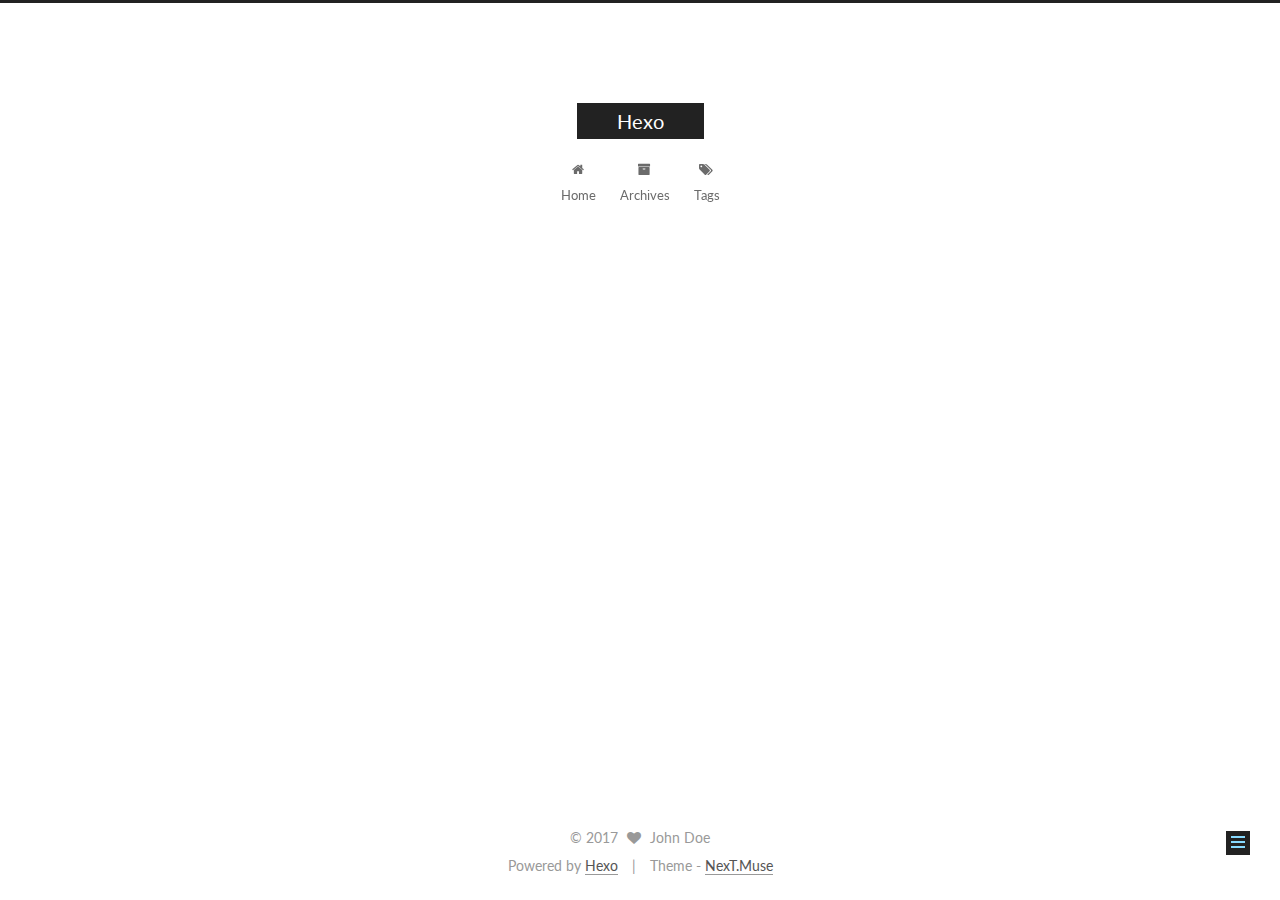
<file: 2017/11/03/建站过程/index.html>
<!DOCTYPE html>



  


<html class="theme-next muse use-motion" lang="">
<head>
  <meta charset="UTF-8"/>
<meta http-equiv="X-UA-Compatible" content="IE=edge" />
<meta name="viewport" content="width=device-width, initial-scale=1, maximum-scale=1"/>
<meta name="theme-color" content="#222">









<meta http-equiv="Cache-Control" content="no-transform" />
<meta http-equiv="Cache-Control" content="no-siteapp" />















  
  
  <link href="/lib/fancybox/source/jquery.fancybox.css?v=2.1.5" rel="stylesheet" type="text/css" />




  
  
  
  

  
    
    
  

  

  

  

  

  
    
    
    <link href="//fonts.googleapis.com/css?family=Lato:300,300italic,400,400italic,700,700italic&subset=latin,latin-ext" rel="stylesheet" type="text/css">
  






<link href="/lib/font-awesome/css/font-awesome.min.css?v=4.6.2" rel="stylesheet" type="text/css" />

<link href="/css/main.css?v=5.1.2" rel="stylesheet" type="text/css" />


  <meta name="keywords" content="Hexo, NexT" />








  <link rel="shortcut icon" type="image/x-icon" href="/favicon.ico?v=5.1.2" />






<meta property="og:type" content="article">
<meta property="og:title" content="建站过程">
<meta property="og:url" content="http://yoursite.com/2017/11/03/建站过程/index.html">
<meta property="og:site_name" content="Hexo">
<meta property="og:updated_time" content="2017-11-03T14:53:30.644Z">
<meta name="twitter:card" content="summary">
<meta name="twitter:title" content="建站过程">



<script type="text/javascript" id="hexo.configurations">
  var NexT = window.NexT || {};
  var CONFIG = {
    root: '/',
    scheme: 'Muse',
    sidebar: {"position":"left","display":"post","offset":12,"offset_float":12,"b2t":false,"scrollpercent":false,"onmobile":false},
    fancybox: true,
    tabs: true,
    motion: true,
    duoshuo: {
      userId: '0',
      author: 'Author'
    },
    algolia: {
      applicationID: '',
      apiKey: '',
      indexName: '',
      hits: {"per_page":10},
      labels: {"input_placeholder":"Search for Posts","hits_empty":"We didn't find any results for the search: ${query}","hits_stats":"${hits} results found in ${time} ms"}
    }
  };
</script>



  <link rel="canonical" href="http://yoursite.com/2017/11/03/建站过程/"/>





  <title>建站过程 | Hexo</title>
  














</head>

<body itemscope itemtype="http://schema.org/WebPage" lang="">

  
  
    
  

  <div class="container sidebar-position-left page-post-detail ">
    <div class="headband"></div>

    <header id="header" class="header" itemscope itemtype="http://schema.org/WPHeader">
      <div class="header-inner"><div class="site-brand-wrapper">
  <div class="site-meta ">
    

    <div class="custom-logo-site-title">
      <a href="/"  class="brand" rel="start">
        <span class="logo-line-before"><i></i></span>
        <span class="site-title">Hexo</span>
        <span class="logo-line-after"><i></i></span>
      </a>
    </div>
      
        <p class="site-subtitle"></p>
      
  </div>

  <div class="site-nav-toggle">
    <button>
      <span class="btn-bar"></span>
      <span class="btn-bar"></span>
      <span class="btn-bar"></span>
    </button>
  </div>
</div>

<nav class="site-nav">
  

  
    <ul id="menu" class="menu">
      
        
        <li class="menu-item menu-item-home">
          <a href="/" rel="section">
            
              <i class="menu-item-icon fa fa-fw fa-home"></i> <br />
            
            Home
          </a>
        </li>
      
        
        <li class="menu-item menu-item-archives">
          <a href="/archives/" rel="section">
            
              <i class="menu-item-icon fa fa-fw fa-archive"></i> <br />
            
            Archives
          </a>
        </li>
      
        
        <li class="menu-item menu-item-tags">
          <a href="/tags/" rel="section">
            
              <i class="menu-item-icon fa fa-fw fa-tags"></i> <br />
            
            Tags
          </a>
        </li>
      

      
    </ul>
  

  
</nav>



 </div>
    </header>

    <main id="main" class="main">
      <div class="main-inner">
        <div class="content-wrap">
          <div id="content" class="content">
            

  <div id="posts" class="posts-expand">
    

  

  
  
  

  <article class="post post-type-normal" itemscope itemtype="http://schema.org/Article">
  
  
  
  <div class="post-block">
    <link itemprop="mainEntityOfPage" href="http://yoursite.com/2017/11/03/建站过程/">

    <span hidden itemprop="author" itemscope itemtype="http://schema.org/Person">
      <meta itemprop="name" content="John Doe">
      <meta itemprop="description" content="">
      <meta itemprop="image" content="/images/avatar.gif">
    </span>

    <span hidden itemprop="publisher" itemscope itemtype="http://schema.org/Organization">
      <meta itemprop="name" content="Hexo">
    </span>

    
      <header class="post-header">

        
        
          <h1 class="post-title" itemprop="name headline">建站过程</h1>
        

        <div class="post-meta">
          <span class="post-time">
            
              <span class="post-meta-item-icon">
                <i class="fa fa-calendar-o"></i>
              </span>
              
                <span class="post-meta-item-text">Posted on</span>
              
              <time title="Post created" itemprop="dateCreated datePublished" datetime="2017-11-03T22:53:30+08:00">
                2017-11-03
              </time>
            

            

            
          </span>

          

          
            
          

          
          

          

          

          

        </div>
      </header>
    

    
    
    
    <div class="post-body" itemprop="articleBody">

      
      

      
        
      
    </div>
    
    
    

    

    

    

    <footer class="post-footer">
      

      
      
      

      

      
      
    </footer>
  </div>
  
  
  
  </article>



    <div class="post-spread">
      
    </div>
  </div>


          </div>
          


          
  <div class="comments" id="comments">
    
  </div>


        </div>
        
          
  
  <div class="sidebar-toggle">
    <div class="sidebar-toggle-line-wrap">
      <span class="sidebar-toggle-line sidebar-toggle-line-first"></span>
      <span class="sidebar-toggle-line sidebar-toggle-line-middle"></span>
      <span class="sidebar-toggle-line sidebar-toggle-line-last"></span>
    </div>
  </div>

  <aside id="sidebar" class="sidebar">
    
    <div class="sidebar-inner">

      

      

      <section class="site-overview sidebar-panel sidebar-panel-active">
        <div class="site-author motion-element" itemprop="author" itemscope itemtype="http://schema.org/Person">
          <img class="site-author-image" itemprop="image"
               src="/images/avatar.gif"
               alt="John Doe" />
          <p class="site-author-name" itemprop="name">John Doe</p>
           
              <p class="site-description motion-element" itemprop="description"></p>
          
        </div>
        <nav class="site-state motion-element">

          
            <div class="site-state-item site-state-posts">
              <a href="/archives/">
                <span class="site-state-item-count">1</span>
                <span class="site-state-item-name">posts</span>
              </a>
            </div>
          

          

          

        </nav>

        

        <div class="links-of-author motion-element">
          
        </div>

        
        

        
        

        


      </section>

      

      

    </div>
  </aside>


        
      </div>
    </main>

    <footer id="footer" class="footer">
      <div class="footer-inner">
        <div class="copyright" >
  
  &copy; 
  <span itemprop="copyrightYear">2017</span>
  <span class="with-love">
    <i class="fa fa-heart"></i>
  </span>
  <span class="author" itemprop="copyrightHolder">John Doe</span>
</div>


<div class="powered-by">
  Powered by <a class="theme-link" href="https://hexo.io">Hexo</a>
</div>

<div class="theme-info">
  Theme -
  <a class="theme-link" href="https://github.com/iissnan/hexo-theme-next">
    NexT.Muse
  </a>
</div>


        

        
      </div>
    </footer>

    
      <div class="back-to-top">
        <i class="fa fa-arrow-up"></i>
        
      </div>
    

  </div>

  

<script type="text/javascript">
  if (Object.prototype.toString.call(window.Promise) !== '[object Function]') {
    window.Promise = null;
  }
</script>









  












  
  <script type="text/javascript" src="/lib/jquery/index.js?v=2.1.3"></script>

  
  <script type="text/javascript" src="/lib/fastclick/lib/fastclick.min.js?v=1.0.6"></script>

  
  <script type="text/javascript" src="/lib/jquery_lazyload/jquery.lazyload.js?v=1.9.7"></script>

  
  <script type="text/javascript" src="/lib/velocity/velocity.min.js?v=1.2.1"></script>

  
  <script type="text/javascript" src="/lib/velocity/velocity.ui.min.js?v=1.2.1"></script>

  
  <script type="text/javascript" src="/lib/fancybox/source/jquery.fancybox.pack.js?v=2.1.5"></script>


  


  <script type="text/javascript" src="/js/src/utils.js?v=5.1.2"></script>

  <script type="text/javascript" src="/js/src/motion.js?v=5.1.2"></script>



  
  

  
  <script type="text/javascript" src="/js/src/scrollspy.js?v=5.1.2"></script>
<script type="text/javascript" src="/js/src/post-details.js?v=5.1.2"></script>



  


  <script type="text/javascript" src="/js/src/bootstrap.js?v=5.1.2"></script>



  


  




	





  





  






  





  

  

  

  

  

  

</body>
</html>
</file>
<file: css/main.css>
/* normalize.css v3.0.2 | MIT License | git.io/normalize */
html {
  font-family: sans-serif; /* 1 */
  -ms-text-size-adjust: 100%; /* 2 */
  -webkit-text-size-adjust: 100%; /* 2 */
}
body {
  margin: 0;
}
article,
aside,
details,
figcaption,
figure,
footer,
header,
hgroup,
main,
menu,
nav,
section,
summary {
  display: block;
}
audio,
canvas,
progress,
video {
  display: inline-block; /* 1 */
  vertical-align: baseline; /* 2 */
}
audio:not([controls]) {
  display: none;
  height: 0;
}
[hidden],
template {
  display: none;
}
a {
  background-color: transparent;
}
a:active,
a:hover {
  outline: 0;
}
abbr[title] {
  border-bottom: 1px dotted;
}
b,
strong {
  font-weight: bold;
}
dfn {
  font-style: italic;
}
h1 {
  font-size: 2em;
  margin: 0.67em 0;
}
mark {
  background: #ff0;
  color: #000;
}
small {
  font-size: 80%;
}
sub,
sup {
  font-size: 75%;
  line-height: 0;
  position: relative;
  vertical-align: baseline;
}
sup {
  top: -0.5em;
}
sub {
  bottom: -0.25em;
}
img {
  border: 0;
}
svg:not(:root) {
  overflow: hidden;
}
figure {
  margin: 1em 40px;
}
hr {
  -moz-box-sizing: content-box;
  box-sizing: content-box;
  height: 0;
}
pre {
  overflow: auto;
}
code,
kbd,
pre,
samp {
  font-family: monospace, monospace;
  font-size: 1em;
}
button,
input,
optgroup,
select,
textarea {
  color: inherit; /* 1 */
  font: inherit; /* 2 */
  margin: 0; /* 3 */
}
button {
  overflow: visible;
}
button,
select {
  text-transform: none;
}
button,
html input[type="button"],
input[type="reset"],
input[type="submit"] {
  -webkit-appearance: button; /* 2 */
  cursor: pointer; /* 3 */
}
button[disabled],
html input[disabled] {
  cursor: default;
}
button::-moz-focus-inner,
input::-moz-focus-inner {
  border: 0;
  padding: 0;
}
input {
  line-height: normal;
}
input[type="checkbox"],
input[type="radio"] {
  box-sizing: border-box; /* 1 */
  padding: 0; /* 2 */
}
input[type="number"]::-webkit-inner-spin-button,
input[type="number"]::-webkit-outer-spin-button {
  height: auto;
}
input[type="search"] {
  -webkit-appearance: textfield; /* 1 */
  -moz-box-sizing: content-box;
  -webkit-box-sizing: content-box; /* 2 */
  box-sizing: content-box;
}
input[type="search"]::-webkit-search-cancel-button,
input[type="search"]::-webkit-search-decoration {
  -webkit-appearance: none;
}
fieldset {
  border: 1px solid #c0c0c0;
  margin: 0 2px;
  padding: 0.35em 0.625em 0.75em;
}
legend {
  border: 0; /* 1 */
  padding: 0; /* 2 */
}
textarea {
  overflow: auto;
}
optgroup {
  font-weight: bold;
}
table {
  border-collapse: collapse;
  border-spacing: 0;
}
td,
th {
  padding: 0;
}
::selection {
  background: #262a30;
  color: #fff;
}
body {
  position: relative;
  font-family: 'Lato', "PingFang SC", "Microsoft YaHei", sans-serif;
  font-size: 14px;
  line-height: 2;
  color: #555;
  background: #fff;
}
@media (max-width: 767px) {
  body {
    padding-right: 0 !important;
  }
}
@media (min-width: 768px) and (max-width: 991px) {
  body {
    padding-right: 0 !important;
  }
}
@media (min-width: 1600px) {
  body {
    font-size: 16px;
  }
}
h1,
h2,
h3,
h4,
h5,
h6 {
  margin: 0;
  padding: 0;
  font-weight: bold;
  line-height: 1.5;
  font-family: 'Lato', "PingFang SC", "Microsoft YaHei", sans-serif;
}
h2,
h3,
h4,
h5,
h6 {
  margin: 20px 0 15px;
}
h1 {
  font-size: 22px;
}
@media (max-width: 767px) {
  h1 {
    font-size: 18px;
  }
}
h2 {
  font-size: 20px;
}
@media (max-width: 767px) {
  h2 {
    font-size: 16px;
  }
}
h3 {
  font-size: 18px;
}
@media (max-width: 767px) {
  h3 {
    font-size: 14px;
  }
}
h4 {
  font-size: 16px;
}
@media (max-width: 767px) {
  h4 {
    font-size: 12px;
  }
}
h5 {
  font-size: 14px;
}
@media (max-width: 767px) {
  h5 {
    font-size: 10px;
  }
}
h6 {
  font-size: 12px;
}
@media (max-width: 767px) {
  h6 {
    font-size: 8px;
  }
}
p {
  margin: 0 0 20px 0;
}
a {
  color: #555;
  text-decoration: none;
  border-bottom: 1px solid #999;
  word-wrap: break-word;
}
a:hover {
  color: #222;
  border-bottom-color: #222;
}
blockquote {
  margin: 0;
  padding: 0;
}
img {
  display: block;
  margin: auto;
  max-width: 100%;
  height: auto;
}
hr {
  margin: 40px 0;
  height: 3px;
  border: none;
  background-color: #ddd;
  background-image: repeating-linear-gradient(-45deg, #fff, #fff 4px, transparent 4px, transparent 8px);
}
blockquote {
  padding: 0 15px;
  color: #666;
  border-left: 4px solid #ddd;
}
blockquote cite::before {
  content: "-";
  padding: 0 5px;
}
dt {
  font-weight: 700;
}
dd {
  margin: 0;
  padding: 0;
}
.text-left {
  text-align: left;
}
.text-center {
  text-align: center;
}
.text-right {
  text-align: right;
}
.text-justify {
  text-align: justify;
}
.text-nowrap {
  white-space: nowrap;
}
.text-lowercase {
  text-transform: lowercase;
}
.text-uppercase {
  text-transform: uppercase;
}
.text-capitalize {
  text-transform: capitalize;
}
.center-block {
  display: block;
  margin-left: auto;
  margin-right: auto;
}
.clearfix:before,
.clearfix:after {
  content: " ";
  display: table;
}
.clearfix:after {
  clear: both;
}
.pullquote {
  width: 45%;
}
.pullquote.left {
  float: left;
  margin-left: 5px;
  margin-right: 10px;
}
.pullquote.right {
  float: right;
  margin-left: 10px;
  margin-right: 5px;
}
.affix.affix.affix {
  position: fixed;
}
.translation {
  margin-top: -20px;
  font-size: 14px;
  color: #999;
}
.scrollbar-measure {
  width: 100px;
  height: 100px;
  overflow: scroll;
  position: absolute;
  top: -9999px;
}
.use-motion .motion-element {
  opacity: 0;
}
table {
  margin: 20px 0;
  width: 100%;
  border-collapse: collapse;
  border-spacing: 0;
  border: 1px solid #ddd;
  font-size: 14px;
  table-layout: fixed;
  word-wrap: break-all;
}
table>tbody>tr:nth-of-type(odd) {
  background-color: #f9f9f9;
}
table>tbody>tr:hover {
  background-color: #f5f5f5;
}
caption,
th,
td {
  padding: 8px;
  text-align: left;
  vertical-align: middle;
  font-weight: normal;
}
th,
td {
  border-bottom: 3px solid #ddd;
  border-right: 1px solid #eee;
}
th {
  padding-bottom: 10px;
  font-weight: 700;
}
td {
  border-bottom-width: 1px;
}
html,
body {
  height: 100%;
}
.container {
  position: relative;
  min-height: 100%;
}
.header-inner {
  margin: 0 auto;
  padding: 100px 0 70px;
  width: 700px;
}
@media (min-width: 1600px) {
  .container .header-inner {
    width: 900px;
  }
}
.main {
  padding-bottom: 150px;
}
.main-inner {
  margin: 0 auto;
  width: 700px;
}
@media (min-width: 1600px) {
  .container .main-inner {
    width: 900px;
  }
}
.footer {
  position: absolute;
  left: 0;
  bottom: 0;
  width: 100%;
  min-height: 50px;
}
.footer-inner {
  box-sizing: border-box;
  margin: 20px auto;
  width: 700px;
}
@media (min-width: 1600px) {
  .container .footer-inner {
    width: 900px;
  }
}
pre,
.highlight {
  overflow: auto;
  margin: 20px 0;
  padding: 0;
  font-size: 13px;
  color: #4d4d4c;
  background: #f7f7f7;
  line-height: 1.6;
}
pre,
code {
  font-family: consolas, Menlo, "PingFang SC", "Microsoft YaHei", monospace;
}
code {
  padding: 2px 4px;
  word-wrap: break-word;
  color: #555;
  background: #eee;
  border-radius: 3px;
  font-size: 13px;
}
pre code {
  padding: 0;
  color: #4d4d4c;
  background: none;
  text-shadow: none;
}
.highlight {
  border-radius: 1px;
}
.highlight pre {
  border: none;
  margin: 0;
  padding: 10px 0;
}
.highlight table {
  margin: 0;
  width: auto;
  border: none;
}
.highlight td {
  border: none;
  padding: 0;
}
.highlight figcaption {
  font-size: 1em;
  color: #4d4d4c;
  line-height: 1em;
  margin-bottom: 1em;
}
.highlight figcaption:before,
.highlight figcaption:after {
  content: " ";
  display: table;
}
.highlight figcaption:after {
  clear: both;
}
.highlight figcaption a {
  float: right;
  color: #4d4d4c;
}
.highlight figcaption a:hover {
  border-bottom-color: #4d4d4c;
}
.highlight .gutter pre {
  padding-left: 10px;
  padding-right: 10px;
  color: #869194;
  text-align: right;
  background-color: #eff2f3;
}
.highlight .code pre {
  width: 100%;
  padding-left: 10px;
  padding-right: 10px;
  background-color: #f7f7f7;
}
.highlight .line {
  height: 20px;
}
.gutter {
  -webkit-user-select: none;
  -moz-user-select: none;
  -ms-user-select: none;
  user-select: none;
}
.gist table {
  width: auto;
}
.gist table td {
  border: none;
}
pre .deletion {
  background: #fdd;
}
pre .addition {
  background: #dfd;
}
pre .meta {
  color: #8959a8;
}
pre .comment {
  color: #8e908c;
}
pre .variable,
pre .attribute,
pre .tag,
pre .regexp,
pre .ruby .constant,
pre .xml .tag .title,
pre .xml .pi,
pre .xml .doctype,
pre .html .doctype,
pre .css .id,
pre .css .class,
pre .css .pseudo {
  color: #c82829;
}
pre .number,
pre .preprocessor,
pre .built_in,
pre .literal,
pre .params,
pre .constant,
pre .command {
  color: #f5871f;
}
pre .ruby .class .title,
pre .css .rules .attribute,
pre .string,
pre .value,
pre .inheritance,
pre .header,
pre .ruby .symbol,
pre .xml .cdata,
pre .special,
pre .number,
pre .formula {
  color: #718c00;
}
pre .title,
pre .css .hexcolor {
  color: #3e999f;
}
pre .function,
pre .python .decorator,
pre .python .title,
pre .ruby .function .title,
pre .ruby .title .keyword,
pre .perl .sub,
pre .javascript .title,
pre .coffeescript .title {
  color: #4271ae;
}
pre .keyword,
pre .javascript .function {
  color: #8959a8;
}
.full-image.full-image.full-image {
  border: none;
  max-width: 100%;
  width: auto;
  margin: 20px auto;
}
@media (min-width: 992px) {
  .full-image.full-image.full-image {
    max-width: none;
    width: 110%;
    margin: 25px -5%;
  }
}
.blockquote-center,
.page-home .post-type-quote blockquote,
.page-post-detail .post-type-quote blockquote {
  position: relative;
  margin: 40px 0;
  padding: 0;
  border-left: none;
  text-align: center;
}
.blockquote-center::before,
.page-home .post-type-quote blockquote::before,
.page-post-detail .post-type-quote blockquote::before,
.blockquote-center::after,
.page-home .post-type-quote blockquote::after,
.page-post-detail .post-type-quote blockquote::after {
  position: absolute;
  content: ' ';
  display: block;
  width: 100%;
  height: 24px;
  opacity: 0.2;
  background-repeat: no-repeat;
  background-position: 0 -6px;
  background-size: 22px 22px;
}
.blockquote-center::before,
.page-home .post-type-quote blockquote::before,
.page-post-detail .post-type-quote blockquote::before {
  top: -20px;
  background-image: url("../images/quote-l.svg");
  border-top: 1px solid #ccc;
}
.blockquote-center::after,
.page-home .post-type-quote blockquote::after,
.page-post-detail .post-type-quote blockquote::after {
  bottom: -20px;
  background-image: url("../images/quote-r.svg");
  border-bottom: 1px solid #ccc;
  background-position: 100% 8px;
}
.blockquote-center p,
.page-home .post-type-quote blockquote p,
.page-post-detail .post-type-quote blockquote p,
.blockquote-center div,
.page-home .post-type-quote blockquote div,
.page-post-detail .post-type-quote blockquote div {
  text-align: center;
}
.post .post-body .group-picture img {
  box-sizing: border-box;
  padding: 0 3px;
  border: none;
}
.post .group-picture-row {
  overflow: hidden;
  margin-top: 6px;
}
.post .group-picture-row:first-child {
  margin-top: 0;
}
.post .group-picture-column {
  float: left;
}
.page-post-detail .post-body .group-picture-column {
  float: none;
  margin-top: 10px;
  width: auto !important;
}
.page-post-detail .post-body .group-picture-column img {
  margin: 0 auto;
}
.page-archive .group-picture-container {
  overflow: hidden;
}
.page-archive .group-picture-row {
  float: left;
}
.page-archive .group-picture-row:first-child {
  margin-top: 6px;
}
.page-archive .group-picture-column {
  max-width: 150px;
  max-height: 150px;
}
.post-body .note {
  position: relative;
  padding: 15px;
  margin-bottom: 20px;
  border: 1px solid #eee;
  border-left-width: 5px;
  border-radius: 3px;
}
.post-body .note h2,
.post-body .note h3,
.post-body .note h4,
.post-body .note h5,
.post-body .note h6 {
  margin-top: 0;
  margin-bottom: 0;
  border-bottom: initial;
  padding-top: 0 !important;
}
.post-body .note p:first-child,
.post-body .note ul:first-child,
.post-body .note ol:first-child,
.post-body .note table:first-child,
.post-body .note pre:first-child,
.post-body .note blockquote:first-child {
  margin-top: 0;
}
.post-body .note p:last-child,
.post-body .note ul:last-child,
.post-body .note ol:last-child,
.post-body .note table:last-child,
.post-body .note pre:last-child,
.post-body .note blockquote:last-child {
  margin-bottom: 0;
}
.post-body .note.default {
  border-left-color: #777;
}
.post-body .note.default h2,
.post-body .note.default h3,
.post-body .note.default h4,
.post-body .note.default h5,
.post-body .note.default h6 {
  color: #777;
}
.post-body .note.primary {
  border-left-color: #6f42c1;
}
.post-body .note.primary h2,
.post-body .note.primary h3,
.post-body .note.primary h4,
.post-body .note.primary h5,
.post-body .note.primary h6 {
  color: #6f42c1;
}
.post-body .note.info {
  border-left-color: #428bca;
}
.post-body .note.info h2,
.post-body .note.info h3,
.post-body .note.info h4,
.post-body .note.info h5,
.post-body .note.info h6 {
  color: #428bca;
}
.post-body .note.success {
  border-left-color: #5cb85c;
}
.post-body .note.success h2,
.post-body .note.success h3,
.post-body .note.success h4,
.post-body .note.success h5,
.post-body .note.success h6 {
  color: #5cb85c;
}
.post-body .note.warning {
  border-left-color: #f0ad4e;
}
.post-body .note.warning h2,
.post-body .note.warning h3,
.post-body .note.warning h4,
.post-body .note.warning h5,
.post-body .note.warning h6 {
  color: #f0ad4e;
}
.post-body .note.danger {
  border-left-color: #d9534f;
}
.post-body .note.danger h2,
.post-body .note.danger h3,
.post-body .note.danger h4,
.post-body .note.danger h5,
.post-body .note.danger h6 {
  color: #d9534f;
}
.post-body .label {
  display: inline;
  padding: 0 2px;
  white-space: nowrap;
}
.post-body .label.default {
  background-color: #f0f0f0;
}
.post-body .label.primary {
  background-color: #efe6f7;
}
.post-body .label.info {
  background-color: #e5f2f8;
}
.post-body .label.success {
  background-color: #e7f4e9;
}
.post-body .label.warning {
  background-color: #fcf6e1;
}
.post-body .label.danger {
  background-color: #fae8eb;
}
.post-body .tabs {
  position: relative;
  display: block;
  margin-bottom: 20px;
  padding-top: 10px;
}
.post-body .tabs ul.nav-tabs {
  margin: 0;
  padding: 0;
  display: flex;
  margin-bottom: -1px;
}
@media (max-width: 413px) {
  .post-body .tabs ul.nav-tabs {
    display: block;
    margin-bottom: 5px;
  }
}
.post-body .tabs ul.nav-tabs li.tab {
  list-style-type: none !important;
  margin: 0 0.25em 0 0;
  border-top: 3px solid transparent;
  border-left: 1px solid transparent;
  border-right: 1px solid transparent;
}
@media (max-width: 413px) {
  .post-body .tabs ul.nav-tabs li.tab {
    margin: initial;
    border-top: 1px solid transparent;
    border-left: 3px solid transparent;
    border-right: 1px solid transparent;
    border-bottom: 1px solid transparent;
  }
}
.post-body .tabs ul.nav-tabs li.tab a {
  outline: 0;
  border-bottom: initial;
  display: block;
  line-height: 1.8em;
  padding: 0.25em 0.75em;
  transition-duration: 0.2s;
  transition-timing-function: ease-out;
  transition-delay: 0s;
}
.post-body .tabs ul.nav-tabs li.tab a i {
  width: 1.285714285714286em;
}
.post-body .tabs ul.nav-tabs li.tab.active {
  border-top: 3px solid #fc6423;
  border-left: 1px solid #ddd;
  border-right: 1px solid #ddd;
  background-color: #fff;
}
@media (max-width: 413px) {
  .post-body .tabs ul.nav-tabs li.tab.active {
    border-top: 1px solid #ddd;
    border-left: 3px solid #fc6423;
    border-right: 1px solid #ddd;
    border-bottom: 1px solid #ddd;
  }
}
.post-body .tabs ul.nav-tabs li.tab.active a {
  cursor: default;
  color: #555;
}
.post-body .tabs .tab-content {
  background-color: #fff;
}
.post-body .tabs .tab-content .tab-pane {
  border: 1px solid #ddd;
  padding: 20px 20px 0 20px;
}
.post-body .tabs .tab-content .tab-pane:not(.active) {
  display: none !important;
}
.post-body .tabs .tab-content .tab-pane.active {
  display: block !important;
}
.btn {
  display: inline-block;
  padding: 0 20px;
  font-size: 14px;
  color: #fff;
  background: #222;
  border: 2px solid #222;
  text-decoration: none;
  border-radius: 0;
  transition-property: background-color;
  transition-duration: 0.2s;
  transition-timing-function: ease-in-out;
  transition-delay: 0s;
}
.btn:hover,
.post-button .btn:hover {
  border-color: #222;
  color: #222;
  background: #fff;
}
.btn-bar {
  display: block;
  width: 22px;
  height: 2px;
  background: #555;
  border-radius: 1px;
}
.btn-bar+.btn-bar {
  margin-top: 4px;
}
.pagination {
  margin: 120px 0 40px;
  text-align: center;
  border-top: 1px solid #eee;
}
.page-number-basic,
.pagination .prev,
.pagination .next,
.pagination .page-number,
.pagination .space {
  display: inline-block;
  position: relative;
  top: -1px;
  margin: 0 10px;
  padding: 0 10px;
  line-height: 30px;
}
@media (max-width: 767px) {
  .page-number-basic,
  .pagination .prev,
  .pagination .next,
  .pagination .page-number,
  .pagination .space {
    margin: 0 5px;
  }
}
.pagination .prev,
.pagination .next,
.pagination .page-number {
  border-bottom: 0;
  border-top: 1px solid #eee;
  transition-property: border-color;
  transition-duration: 0.2s;
  transition-timing-function: ease-in-out;
  transition-delay: 0s;
}
.pagination .prev:hover,
.pagination .next:hover,
.pagination .page-number:hover {
  border-top-color: #222;
}
.pagination .space {
  padding: 0;
  margin: 0;
}
.pagination .prev {
  margin-left: 0;
}
.pagination .next {
  margin-right: 0;
}
.pagination .page-number.current {
  color: #fff;
  background: #ccc;
  border-top-color: #ccc;
}
@media (max-width: 767px) {
  .pagination {
    border-top: none;
  }
  .pagination .prev,
  .pagination .next,
  .pagination .page-number {
    margin-bottom: 10px;
    border-top: 0;
    border-bottom: 1px solid #eee;
  }
  .pagination .prev:hover,
  .pagination .next:hover,
  .pagination .page-number:hover {
    border-bottom-color: #222;
  }
}
.comments {
  margin: 60px 20px 0;
}
.tag-cloud {
  text-align: center;
}
.tag-cloud a {
  display: inline-block;
  margin: 10px;
}
.back-to-top {
  box-sizing: border-box;
  position: fixed;
  bottom: -100px;
  right: 30px;
  z-index: 1050;
  padding: 0 6px;
  width: 24px;
  background: #222;
  font-size: 12px;
  opacity: 1;
  color: #fff;
  cursor: pointer;
  text-align: center;
  -webkit-transform: translateZ(0);
  transition-property: bottom;
  transition-duration: 0.2s;
  transition-timing-function: ease-in-out;
  transition-delay: 0s;
}
@media (min-width: 768px) and (max-width: 991px) {
  .back-to-top {
    display: none !important;
  }
}
@media (max-width: 767px) {
  .back-to-top {
    display: none !important;
  }
}
.back-to-top.back-to-top-on {
  bottom: 19px;
}
.header {
  background: transparent;
}
.header-inner {
  position: relative;
}
.headband {
  height: 3px;
  background: #222;
}
.site-meta {
  margin: 0;
  text-align: center;
}
@media (max-width: 767px) {
  .site-meta {
    text-align: center;
  }
}
.brand {
  position: relative;
  display: inline-block;
  padding: 0 40px;
  color: #fff;
  background: #222;
  border-bottom: none;
}
.brand:hover {
  color: #fff;
}
.logo {
  display: inline-block;
  margin-right: 5px;
  line-height: 36px;
  vertical-align: top;
}
.site-title {
  display: inline-block;
  vertical-align: top;
  line-height: 36px;
  font-size: 20px;
  font-weight: normal;
  font-family: 'Lato', "PingFang SC", "Microsoft YaHei", sans-serif;
}
.site-subtitle {
  margin-top: 10px;
  font-size: 13px;
  color: #999;
}
.use-motion .brand {
  opacity: 0;
}
.use-motion .logo,
.use-motion .site-title,
.use-motion .site-subtitle {
  opacity: 0;
  position: relative;
  top: -10px;
}
.site-nav-toggle {
  display: none;
  position: absolute;
  top: 10px;
  left: 10px;
}
@media (max-width: 767px) {
  .site-nav-toggle {
    display: block;
  }
}
.site-nav-toggle button {
  margin-top: 2px;
  padding: 9px 10px;
  background: transparent;
  border: none;
}
@media (max-width: 767px) {
  .site-nav {
    display: none;
    margin: 0 -10px;
    padding: 0 10px;
    clear: both;
    border-top: 1px solid #ddd;
  }
}
@media (min-width: 768px) and (max-width: 991px) {
  .site-nav {
    display: block !important;
  }
}
@media (min-width: 992px) {
  .site-nav {
    display: block !important;
  }
}
.menu {
  margin-top: 20px;
  padding-left: 0;
  text-align: center;
}
.menu .menu-item {
  display: inline-block;
  margin: 0 10px;
  list-style: none;
}
@media screen and (max-width: 767px) {
  .menu .menu-item {
    margin-top: 10px;
  }
}
.menu .menu-item a {
  display: block;
  font-size: 13px;
  line-height: inherit;
  border-bottom: 1px solid transparent;
  transition-property: border-color;
  transition-duration: 0.2s;
  transition-timing-function: ease-in-out;
  transition-delay: 0s;
}
.menu .menu-item a:hover {
  border-bottom-color: #222;
}
.menu .menu-item .fa {
  margin-right: 5px;
}
.use-motion .menu-item {
  opacity: 0;
}
.post-body {
  font-family: 'Lato', "PingFang SC", "Microsoft YaHei", sans-serif;
}
@media (max-width: 767px) {
  .post-body {
    word-break: break-word;
  }
}
.post-body .fancybox img {
  display: block !important;
  margin: 0 auto;
  cursor: pointer;
  cursor: zoom-in;
  cursor: -webkit-zoom-in;
}
.post-body .image-caption,
.post-body .figure .caption {
  margin: 10px auto 15px;
  text-align: center;
  font-size: 14px;
  color: #999;
  font-weight: bold;
  line-height: 1;
}
.post-sticky-flag {
  display: inline-block;
  font-size: 16px;
  -ms-transform: rotate(30deg);
  -webkit-transform: rotate(30deg);
  -moz-transform: rotate(30deg);
  -ms-transform: rotate(30deg);
  -o-transform: rotate(30deg);
  transform: rotate(30deg);
}
.posts-expand {
  padding-top: 40px;
}
@media (max-width: 767px) {
  .posts-expand {
    margin: 0 20px;
  }
  .post-body pre {
    padding: 10px;
  }
  .post-body pre .gutter pre {
    padding-right: 10px;
  }
  .post-body .highlight {
    margin-left: 0px;
    margin-right: 0px;
    padding: 0;
  }
  .post-body .highlight .gutter pre {
    padding-right: 10px;
  }
}
@media (min-width: 992px) {
  .posts-expand .post-body {
    text-align: justify;
  }
}
.posts-expand .post-body h2,
.posts-expand .post-body h3,
.posts-expand .post-body h4,
.posts-expand .post-body h5,
.posts-expand .post-body h6 {
  padding-top: 10px;
}
.posts-expand .post-body h2 .header-anchor,
.posts-expand .post-body h3 .header-anchor,
.posts-expand .post-body h4 .header-anchor,
.posts-expand .post-body h5 .header-anchor,
.posts-expand .post-body h6 .header-anchor {
  float: right;
  margin-left: 10px;
  color: #ccc;
  border-bottom-style: none;
  visibility: hidden;
}
.posts-expand .post-body h2 .header-anchor:hover,
.posts-expand .post-body h3 .header-anchor:hover,
.posts-expand .post-body h4 .header-anchor:hover,
.posts-expand .post-body h5 .header-anchor:hover,
.posts-expand .post-body h6 .header-anchor:hover {
  color: inherit;
}
.posts-expand .post-body h2:hover .header-anchor,
.posts-expand .post-body h3:hover .header-anchor,
.posts-expand .post-body h4:hover .header-anchor,
.posts-expand .post-body h5:hover .header-anchor,
.posts-expand .post-body h6:hover .header-anchor {
  visibility: visible;
}
.posts-expand .post-body ul li {
  list-style: circle;
}
.posts-expand .post-body img {
  box-sizing: border-box;
  margin: auto;
  padding: 3px;
  border: 1px solid #ddd;
}
.posts-expand .fancybox img {
  margin: 0 auto;
}
@media (max-width: 767px) {
  .posts-collapse {
    margin: 0 20px;
  }
  .posts-collapse .post-title,
  .posts-collapse .post-meta {
    display: block;
    width: auto;
    text-align: left;
  }
}
.posts-collapse {
  position: relative;
  z-index: 1010;
  margin-left: 55px;
}
.posts-collapse::after {
  content: " ";
  position: absolute;
  top: 20px;
  left: 0;
  margin-left: -2px;
  width: 4px;
  height: 100%;
  background: #f5f5f5;
  z-index: -1;
}
@media (max-width: 767px) {
  .posts-collapse {
    margin: 0 20px;
  }
}
.posts-collapse .collection-title {
  position: relative;
  margin: 60px 0;
}
.posts-collapse .collection-title h1,
.posts-collapse .collection-title h2 {
  margin-left: 20px;
}
.posts-collapse .collection-title small {
  color: #bbb;
  margin-left: 5px;
}
.posts-collapse .collection-title::before {
  content: " ";
  position: absolute;
  left: 0;
  top: 50%;
  margin-left: -4px;
  margin-top: -4px;
  width: 8px;
  height: 8px;
  background: #bbb;
  border-radius: 50%;
}
.posts-collapse .post {
  margin: 30px 0;
}
.posts-collapse .post-header {
  position: relative;
  transition-duration: 0.2s;
  transition-timing-function: ease-in-out;
  transition-delay: 0s;
  transition-property: border;
  border-bottom: 1px dashed #ccc;
}
.posts-collapse .post-header::before {
  content: " ";
  position: absolute;
  left: 0;
  top: 12px;
  width: 6px;
  height: 6px;
  margin-left: -4px;
  background: #bbb;
  border-radius: 50%;
  border: 1px solid #fff;
  transition-duration: 0.2s;
  transition-timing-function: ease-in-out;
  transition-delay: 0s;
  transition-property: background;
}
.posts-collapse .post-header:hover {
  border-bottom-color: #666;
}
.posts-collapse .post-header:hover::before {
  background: #222;
}
.posts-collapse .post-meta {
  position: absolute;
  font-size: 12px;
  left: 20px;
  top: 5px;
}
.posts-collapse .post-comments-count {
  display: none;
}
.posts-collapse .post-title {
  margin-left: 60px;
  font-size: 16px;
  font-weight: normal;
  line-height: inherit;
}
.posts-collapse .post-title::after {
  margin-left: 3px;
  opacity: 0.6;
}
.posts-collapse .post-title a {
  color: #666;
  border-bottom: none;
}
.page-home .post-type-quote .post-header,
.page-post-detail .post-type-quote .post-header,
.page-home .post-type-quote .post-tags,
.page-post-detail .post-type-quote .post-tags {
  display: none;
}
.posts-expand .post-title {
  font-size: 26px;
  text-align: center;
  word-break: break-word;
  font-weight: 400;
}
@media (max-width: 767px) {
  .posts-expand .post-title {
    font-size: 22px;
  }
}
.posts-expand .post-title-link {
  display: inline-block;
  position: relative;
  color: #555;
  border-bottom: none;
  line-height: 1.2;
  vertical-align: top;
}
.posts-expand .post-title-link::before {
  content: "";
  position: absolute;
  width: 100%;
  height: 2px;
  bottom: 0;
  left: 0;
  background-color: #000;
  visibility: hidden;
  -webkit-transform: scaleX(0);
  -moz-transform: scaleX(0);
  -ms-transform: scaleX(0);
  -o-transform: scaleX(0);
  transform: scaleX(0);
  transition-duration: 0.2s;
  transition-timing-function: ease-in-out;
  transition-delay: 0s;
}
.posts-expand .post-title-link:hover::before {
  visibility: visible;
  -webkit-transform: scaleX(1);
  -moz-transform: scaleX(1);
  -ms-transform: scaleX(1);
  -o-transform: scaleX(1);
  transform: scaleX(1);
}
.posts-expand .post-title-link .fa {
  font-size: 16px;
}
.posts-expand .post-meta {
  margin: 3px 0 60px 0;
  color: #999;
  font-family: 'Lato', "PingFang SC", "Microsoft YaHei", sans-serif;
  font-size: 12px;
  text-align: center;
}
.posts-expand .post-meta .post-category-list {
  display: inline-block;
  margin: 0;
  padding: 3px;
}
.posts-expand .post-meta .post-category-list-link {
  color: #999;
}
.posts-expand .post-meta .post-description {
  font-size: 14px;
  margin-top: 2px;
}
.post-wordcount {
  display: inline-block;
}
.post-meta-divider {
  margin: 0 0.5em;
}
.post-meta-item-icon {
  margin-right: 3px;
}
@media (min-width: 768px) and (max-width: 991px) {
  .post-meta-item-icon {
    display: inline-block;
  }
}
@media (max-width: 767px) {
  .post-meta-item-icon {
    display: inline-block;
  }
}
@media (min-width: 768px) and (max-width: 991px) {
  .post-meta-item-text {
    display: none;
  }
}
@media (max-width: 767px) {
  .post-meta-item-text {
    display: none;
  }
}
@media (max-width: 767px) {
  .posts-expand .post-comments-count {
    display: none;
  }
}
.post-button {
  margin-top: 50px;
}
.post-button .btn {
  color: #fff;
  font-size: 14px;
  background: #222;
  border-radius: 0;
  line-height: 2;
  margin: 0 4px 8px 4px;
}
.post-button .fa-fw {
  width: 1.285714285714286em;
  text-align: left;
}
.posts-expand .post-tags {
  margin-top: 40px;
  text-align: center;
}
.posts-expand .post-tags a {
  display: inline-block;
  margin-right: 10px;
  font-size: 13px;
}
.post-nav {
  display: table;
  margin-top: 15px;
  width: 100%;
  border-top: 1px solid #eee;
}
.post-nav-divider {
  display: table-cell;
  width: 10%;
}
.post-nav-item {
  display: table-cell;
  padding: 10px 0 0 0;
  width: 45%;
  vertical-align: top;
}
.post-nav-item a {
  position: relative;
  display: block;
  line-height: 25px;
  font-size: 14px;
  color: #555;
  border-bottom: none;
}
.post-nav-item a:hover {
  color: #222;
  border-bottom: none;
}
.post-nav-item a:active {
  top: 2px;
}
.post-nav-item .fa {
  position: absolute;
  top: 8px;
  left: 0;
  font-size: 12px;
}
.post-nav-next a {
  padding-left: 15px;
}
.post-nav-prev {
  text-align: right;
}
.post-nav-prev a {
  padding-right: 15px;
}
.post-nav-prev .fa {
  right: 0;
  left: auto;
}
.posts-expand .post-eof {
  display: block;
  margin: 80px auto 60px;
  width: 8%;
  height: 1px;
  background: #ccc;
  text-align: center;
}
.post:last-child .post-eof.post-eof.post-eof {
  display: none;
}
.post-gallery {
  display: table;
  table-layout: fixed;
  width: 100%;
  border-collapse: separate;
}
.post-gallery-row {
  display: table-row;
}
.post-gallery .post-gallery-img {
  display: table-cell;
  text-align: center;
  vertical-align: middle;
  border: none;
}
.post-gallery .post-gallery-img img {
  max-width: 100%;
  max-height: 100%;
  border: none;
}
.fancybox-close,
.fancybox-close:hover {
  border: none;
}
.rtl.post-body p,
.rtl.post-body a,
.rtl.post-body h1,
.rtl.post-body h2,
.rtl.post-body h3,
.rtl.post-body h4,
.rtl.post-body h5,
.rtl.post-body h6,
.rtl.post-body li,
.rtl.post-body ul,
.rtl.post-body ol {
  direction: rtl;
  font-family: UKIJ Ekran;
}
.rtl.post-title {
  font-family: UKIJ Ekran;
}
.sidebar {
  position: fixed;
  right: 0;
  top: 0;
  bottom: 0;
  width: 0;
  z-index: 1040;
  box-shadow: inset 0 2px 6px #000;
  background: #222;
  -webkit-transform: translateZ(0);
}
.sidebar a {
  color: #999;
  border-bottom-color: #555;
}
.sidebar a:hover {
  color: #eee;
}
@media (min-width: 768px) and (max-width: 991px) {
  .sidebar {
    display: none !important;
  }
}
@media (max-width: 767px) {
  .sidebar {
    display: none !important;
  }
}
.sidebar-inner {
  position: relative;
  padding: 20px 10px;
  color: #999;
  text-align: center;
}
.sidebar-toggle {
  position: fixed;
  right: 30px;
  bottom: 45px;
  width: 14px;
  height: 14px;
  padding: 5px;
  background: #222;
  line-height: 0;
  z-index: 1050;
  cursor: pointer;
  -webkit-transform: translateZ(0);
}
@media (min-width: 768px) and (max-width: 991px) {
  .sidebar-toggle {
    display: none !important;
  }
}
@media (max-width: 767px) {
  .sidebar-toggle {
    display: none !important;
  }
}
.sidebar-toggle-line {
  position: relative;
  display: inline-block;
  vertical-align: top;
  height: 2px;
  width: 100%;
  background: #fff;
  margin-top: 3px;
}
.sidebar-toggle-line:first-child {
  margin-top: 0;
}
.site-author-image {
  display: block;
  margin: 0 auto;
  padding: 2px;
  max-width: 96px;
  height: auto;
  border: 2px solid #333;
}
.site-author-name {
  margin: 5px 0 0;
  text-align: center;
  color: #f5f5f5;
  font-weight: normal;
}
.site-description {
  margin-top: 5px;
  text-align: center;
  font-size: 14px;
  color: #999;
}
.site-state {
  overflow: hidden;
  line-height: 1.4;
  white-space: nowrap;
  text-align: center;
}
.site-state-item {
  display: inline-block;
  padding: 0 15px;
  border-left: 1px solid #333;
}
.site-state-item:first-child {
  border-left: none;
}
.site-state-item a {
  border-bottom: none;
}
.site-state-item-count {
  display: block;
  text-align: center;
  color: inherit;
  font-weight: 600;
  font-size: 18px;
}
.site-state-item-name {
  font-size: 13px;
  color: inherit;
}
.feed-link {
  margin-top: 20px;
}
.feed-link a {
  display: inline-block;
  padding: 0 15px;
  color: #fc6423;
  border: 1px solid #fc6423;
  border-radius: 4px;
}
.feed-link a i {
  color: #fc6423;
  font-size: 14px;
}
.feed-link a:hover {
  color: #fff;
  background: #fc6423;
}
.feed-link a:hover i {
  color: #fff;
}
.links-of-author {
  margin-top: 20px;
  display: flex;
  flex-wrap: wrap;
  justify-content: center;
}
.links-of-author a {
  display: inline-block;
  vertical-align: middle;
  margin-right: 10px;
  margin-bottom: 10px;
  border-bottom-color: #555;
  font-size: 13px;
}
.links-of-author a:before {
  display: inline-block;
  vertical-align: middle;
  margin-right: 3px;
  content: " ";
  width: 4px;
  height: 4px;
  border-radius: 50%;
  background: #7effda;
}
.links-of-blogroll {
  font-size: 13px;
}
.links-of-blogroll-title {
  margin-top: 20px;
  font-size: 14px;
  font-weight: 600;
}
.links-of-blogroll-list {
  margin: 0;
  padding: 0;
  list-style: none;
}
.links-of-blogroll-item {
  padding: 2px 10px;
}
.sidebar-nav {
  margin: 0 0 20px;
  padding-left: 0;
}
.sidebar-nav li {
  display: inline-block;
  cursor: pointer;
  border-bottom: 1px solid transparent;
  font-size: 14px;
  color: #555;
}
.sidebar-nav li:hover {
  color: #f5f5f5;
}
.page-post-detail .sidebar-nav-toc {
  padding: 0 5px;
}
.page-post-detail .sidebar-nav-overview {
  margin-left: 10px;
}
.sidebar-nav .sidebar-nav-active {
  color: #87daff;
  border-bottom-color: #87daff;
}
.sidebar-nav .sidebar-nav-active:hover {
  color: #87daff;
}
.sidebar-panel {
  display: none;
}
.sidebar-panel-active {
  display: block;
}
.post-toc-empty {
  font-size: 14px;
  color: #666;
}
.post-toc-wrap {
  overflow: hidden;
}
.post-toc {
  overflow: auto;
}
.post-toc ol {
  margin: 0;
  padding: 0 2px 5px 10px;
  text-align: left;
  list-style: none;
  font-size: 14px;
}
.post-toc ol > ol {
  padding-left: 0;
}
.post-toc ol a {
  transition-duration: 0.2s;
  transition-timing-function: ease-in-out;
  transition-delay: 0s;
  transition-property: all;
  color: #999;
  border-bottom-color: #555;
}
.post-toc ol a:hover {
  color: #ccc;
  border-bottom-color: #ccc;
}
.post-toc .nav-item {
  overflow: hidden;
  text-overflow: ellipsis;
  white-space: nowrap;
  line-height: 1.8;
}
.post-toc .nav .nav-child {
  display: none;
}
.post-toc .nav .active > .nav-child {
  display: block;
}
.post-toc .nav .active-current > .nav-child {
  display: block;
}
.post-toc .nav .active-current > .nav-child > .nav-item {
  display: block;
}
.post-toc .nav .active > a {
  color: #87daff;
  border-bottom-color: #87daff;
}
.post-toc .nav .active-current > a {
  color: #87daff;
}
.post-toc .nav .active-current > a:hover {
  color: #87daff;
}
.footer {
  font-size: 14px;
  color: #999;
}
.footer img {
  border: none;
}
.footer-inner {
  text-align: center;
}
.with-love {
  display: inline-block;
  margin: 0 5px;
}
.powered-by,
.theme-info {
  display: inline-block;
}
.powered-by {
  margin-right: 10px;
}
.powered-by::after {
  content: "|";
  padding-left: 10px;
}
.cc-license {
  margin-top: 10px;
  text-align: center;
}
.cc-license .cc-opacity {
  opacity: 0.7;
  border-bottom: none;
}
.cc-license .cc-opacity:hover {
  opacity: 0.9;
}
.cc-license img {
  display: inline-block;
}
.theme-next #ds-thread #ds-reset {
  color: #555;
}
.theme-next #ds-thread #ds-reset .ds-replybox {
  margin-bottom: 30px;
}
.theme-next #ds-thread #ds-reset .ds-replybox .ds-avatar,
.theme-next #ds-reset .ds-avatar img {
  box-shadow: none;
}
.theme-next #ds-thread #ds-reset .ds-textarea-wrapper {
  border-color: #c7d4e1;
  background: none;
  border-top-right-radius: 3px;
  border-top-left-radius: 3px;
}
.theme-next #ds-thread #ds-reset .ds-textarea-wrapper textarea {
  height: 60px;
}
.theme-next #ds-reset .ds-rounded-top {
  border-radius: 0;
}
.theme-next #ds-thread #ds-reset .ds-post-toolbar {
  box-sizing: border-box;
  border: 1px solid #c7d4e1;
  background: #f6f8fa;
}
.theme-next #ds-thread #ds-reset .ds-post-options {
  height: 40px;
  border: none;
  background: none;
}
.theme-next #ds-thread #ds-reset .ds-toolbar-buttons {
  top: 11px;
}
.theme-next #ds-thread #ds-reset .ds-sync {
  top: 5px;
}
.theme-next #ds-thread #ds-reset .ds-post-button {
  top: 4px;
  right: 5px;
  width: 90px;
  height: 30px;
  border: 1px solid #c5ced7;
  border-radius: 3px;
  background-image: linear-gradient(#fbfbfc, #f5f7f9);
  color: #60676d;
}
.theme-next #ds-thread #ds-reset .ds-post-button:hover {
  background-position: 0 -30px;
  color: #60676d;
}
.theme-next #ds-thread #ds-reset .ds-comments-info {
  padding: 10px 0;
}
.theme-next #ds-thread #ds-reset .ds-sort {
  display: none;
}
.theme-next #ds-thread #ds-reset li.ds-tab a.ds-current {
  border: none;
  background: #f6f8fa;
  color: #60676d;
}
.theme-next #ds-thread #ds-reset li.ds-tab a.ds-current:hover {
  background-color: #e9f0f7;
  color: #60676d;
}
.theme-next #ds-thread #ds-reset li.ds-tab a {
  border-radius: 2px;
  padding: 5px;
}
.theme-next #ds-thread #ds-reset .ds-login-buttons p {
  color: #999;
  line-height: 36px;
}
.theme-next #ds-thread #ds-reset .ds-login-buttons .ds-service-list li {
  height: 28px;
}
.theme-next #ds-thread #ds-reset .ds-service-list a {
  background: none;
  padding: 5px;
  border: 1px solid;
  border-radius: 3px;
  text-align: center;
}
.theme-next #ds-thread #ds-reset .ds-service-list a:hover {
  color: #fff;
  background: #666;
}
.theme-next #ds-thread #ds-reset .ds-service-list .ds-weibo {
  color: #fc9b00;
  border-color: #fc9b00;
}
.theme-next #ds-thread #ds-reset .ds-service-list .ds-weibo:hover {
  background: #fc9b00;
}
.theme-next #ds-thread #ds-reset .ds-service-list .ds-qq {
  color: #60a3ec;
  border-color: #60a3ec;
}
.theme-next #ds-thread #ds-reset .ds-service-list .ds-qq:hover {
  background: #60a3ec;
}
.theme-next #ds-thread #ds-reset .ds-service-list .ds-renren {
  color: #2e7ac4;
  border-color: #2e7ac4;
}
.theme-next #ds-thread #ds-reset .ds-service-list .ds-renren:hover {
  background: #2e7ac4;
}
.theme-next #ds-thread #ds-reset .ds-service-list .ds-douban {
  color: #37994c;
  border-color: #37994c;
}
.theme-next #ds-thread #ds-reset .ds-service-list .ds-douban:hover {
  background: #37994c;
}
.theme-next #ds-thread #ds-reset .ds-service-list .ds-kaixin {
  color: #fef20d;
  border-color: #fef20d;
}
.theme-next #ds-thread #ds-reset .ds-service-list .ds-kaixin:hover {
  background: #fef20d;
}
.theme-next #ds-thread #ds-reset .ds-service-list .ds-netease {
  color: #f00;
  border-color: #f00;
}
.theme-next #ds-thread #ds-reset .ds-service-list .ds-netease:hover {
  background: #f00;
}
.theme-next #ds-thread #ds-reset .ds-service-list .ds-sohu {
  color: #ffcb05;
  border-color: #ffcb05;
}
.theme-next #ds-thread #ds-reset .ds-service-list .ds-sohu:hover {
  background: #ffcb05;
}
.theme-next #ds-thread #ds-reset .ds-service-list .ds-baidu {
  color: #2831e0;
  border-color: #2831e0;
}
.theme-next #ds-thread #ds-reset .ds-service-list .ds-baidu:hover {
  background: #2831e0;
}
.theme-next #ds-thread #ds-reset .ds-service-list .ds-google {
  color: #166bec;
  border-color: #166bec;
}
.theme-next #ds-thread #ds-reset .ds-service-list .ds-google:hover {
  background: #166bec;
}
.theme-next #ds-thread #ds-reset .ds-service-list .ds-weixin {
  color: #00ce0d;
  border-color: #00ce0d;
}
.theme-next #ds-thread #ds-reset .ds-service-list .ds-weixin:hover {
  background: #00ce0d;
}
.theme-next #ds-thread #ds-reset .ds-service-list .ds-more-services {
  border: none;
}
.theme-next #ds-thread #ds-reset .ds-service-list .ds-more-services:hover {
  background: none;
}
.theme-next #ds-reset .duoshuo-ua-admin {
  display: inline-block;
  color: #f00;
}
.theme-next #ds-reset .duoshuo-ua-platform,
.theme-next #ds-reset .duoshuo-ua-browser {
  color: #ccc;
}
.theme-next #ds-reset .duoshuo-ua-platform .fa,
.theme-next #ds-reset .duoshuo-ua-browser .fa {
  display: inline-block;
  margin-right: 3px;
}
.theme-next #ds-reset .duoshuo-ua-separator {
  display: inline-block;
  margin-left: 5px;
}
.theme-next .this_ua {
  background-color: #ccc !important;
  border-radius: 4px;
  padding: 0 5px !important;
  margin: 1px 1px !important;
  border: 1px solid #bbb !important;
  color: #fff;
  display: inline-block !important;
}
.theme-next .this_ua.admin {
  background-color: #d9534f !important;
  border-color: #d9534f !important;
}
.theme-next .this_ua.platform.iOS,
.theme-next .this_ua.platform.Mac,
.theme-next .this_ua.platform.Windows {
  background-color: #39b3d7 !important;
  border-color: #46b8da !important;
}
.theme-next .this_ua.platform.Linux {
  background-color: #3a3a3a !important;
  border-color: #1f1f1f !important;
}
.theme-next .this_ua.platform.Android {
  background-color: #00c47d !important;
  border-color: #01b171 !important;
}
.theme-next .this_ua.browser.Mobile,
.theme-next .this_ua.browser.Chrome {
  background-color: #5cb85c !important;
  border-color: #4cae4c !important;
}
.theme-next .this_ua.browser.Firefox {
  background-color: #f0ad4e !important;
  border-color: #eea236 !important;
}
.theme-next .this_ua.browser.Maxthon,
.theme-next .this_ua.browser.IE {
  background-color: #428bca !important;
  border-color: #357ebd !important;
}
.theme-next .this_ua.browser.baidu,
.theme-next .this_ua.browser.UCBrowser,
.theme-next .this_ua.browser.Opera {
  background-color: #d9534f !important;
  border-color: #d43f3a !important;
}
.theme-next .this_ua.browser.Android,
.theme-next .this_ua.browser.QQBrowser {
  background-color: #78ace9 !important;
  border-color: #4cae4c !important;
}
.post-spread {
  margin-top: 20px;
  text-align: center;
}
.jiathis_style {
  display: inline-block;
}
.jiathis_style a {
  border: none;
}
.fa {
  font-family: FontAwesome !important;
}
.post-spread {
  margin-top: 20px;
  text-align: center;
}
.bdshare-slide-button-box a {
  border: none;
}
.bdsharebuttonbox {
  display: inline-block;
}
.bdsharebuttonbox a {
  border: none;
}
.local-search-pop-overlay {
  position: fixed;
  width: 100%;
  height: 100%;
  top: 0;
  left: 0;
  z-index: 2080;
  background-color: rgba(0,0,0,0.3);
}
.local-search-popup {
  display: none;
  position: fixed;
  top: 10%;
  left: 50%;
  margin-left: -350px;
  width: 700px;
  height: 80%;
  padding: 0;
  background: #fff;
  color: #333;
  z-index: 9999;
  border-radius: 5px;
}
@media (max-width: 767px) {
  .local-search-popup {
    padding: 0;
    top: 0;
    left: 0;
    margin: 0;
    width: 100%;
    height: 100%;
    border-radius: 0;
  }
}
.local-search-popup ul.search-result-list {
  padding: 0;
  margin: 0 5px;
}
.local-search-popup p.search-result {
  border-bottom: 1px dashed #ccc;
  padding: 5px 0;
}
.local-search-popup a.search-result-title {
  font-weight: bold;
  font-size: 16px;
}
.local-search-popup .search-keyword {
  border-bottom: 1px dashed #f00;
  font-weight: bold;
  color: #f00;
}
.local-search-popup .local-search-header {
  padding: 5px;
  height: 36px;
  background: #f5f5f5;
  border-top-left-radius: 5px;
  border-top-right-radius: 5px;
}
.local-search-popup #local-search-result {
  overflow: auto;
  position: relative;
  padding: 5px 25px;
  height: calc(100% - 55px);
}
.local-search-popup .local-search-input-wrapper {
  display: inline-block;
  width: calc(100% - 90px);
  height: 36px;
  line-height: 36px;
  padding: 0 5px;
}
.local-search-popup .local-search-input-wrapper input {
  padding: 8px 0;
  height: 20px;
  display: block;
  width: 100%;
  outline: none;
  border: none;
  background: transparent;
  vertical-align: middle;
}
.local-search-popup .search-icon,
.local-search-popup .popup-btn-close {
  display: inline-block;
  font-size: 18px;
  color: #999;
  height: 36px;
  width: 18px;
  padding-left: 10px;
  padding-right: 10px;
}
.local-search-popup .search-icon {
  float: left;
}
.local-search-popup .popup-btn-close {
  border-left: 1px solid #eee;
  float: right;
  cursor: pointer;
}
.local-search-popup #no-result {
  position: absolute;
  left: 50%;
  top: 50%;
  -webkit-transform: translate(-50%, -50%);
  -webkit-transform: translate(-50%, -50%);
  -moz-transform: translate(-50%, -50%);
  -ms-transform: translate(-50%, -50%);
  -o-transform: translate(-50%, -50%);
  transform: translate(-50%, -50%);
  color: #ccc;
}
.site-uv,
.site-pv,
.page-pv {
  display: inline-block;
}
.site-uv .busuanzi-value,
.site-pv .busuanzi-value,
.page-pv .busuanzi-value {
  margin: 0 5px;
}
.site-uv {
  margin-right: 10px;
}
.site-uv::after {
  content: "|";
  padding-left: 10px;
}
.use-motion .post {
  opacity: 0;
}
.page-archive .archive-page-counter {
  position: relative;
  top: 3px;
  left: 20px;
}
@media (max-width: 767px) {
  .page-archive .archive-page-counter {
    top: 5px;
  }
}
.page-archive .posts-collapse .archive-move-on {
  position: absolute;
  top: 11px;
  left: 0;
  margin-left: -6px;
  width: 10px;
  height: 10px;
  opacity: 0.5;
  background: #555;
  border: 1px solid #fff;
  border-radius: 50%;
}
.category-all-page .category-all-title {
  text-align: center;
}
.category-all-page .category-all {
  margin-top: 20px;
}
.category-all-page .category-list {
  margin: 0;
  padding: 0;
  list-style: none;
}
.category-all-page .category-list-item {
  margin: 5px 10px;
}
.category-all-page .category-list-count {
  color: #bbb;
}
.category-all-page .category-list-count:before {
  display: inline;
  content: " (";
}
.category-all-page .category-list-count:after {
  display: inline;
  content: ") ";
}
.category-all-page .category-list-child {
  padding-left: 10px;
}
#schedule ul#event-list {
  padding-left: 30px;
}
#schedule ul#event-list hr {
  margin: 20px 0 45px 0 !important;
  background: #222;
}
#schedule ul#event-list hr:after {
  display: inline-block;
  content: 'NOW';
  background: #222;
  color: #fff;
  font-weight: bold;
  text-align: right;
  padding: 0 5px;
}
#schedule ul#event-list li.event {
  margin: 20px 0px;
  background: #f9f9f9;
  padding-left: 10px;
  min-height: 40px;
}
#schedule ul#event-list li.event h2.event-summary {
  margin: 0;
  padding-bottom: 3px;
}
#schedule ul#event-list li.event h2.event-summary:before {
  display: inline-block;
  font-family: FontAwesome;
  font-size: 8px;
  content: '\f111';
  vertical-align: middle;
  margin-right: 25px;
  color: #bbb;
}
#schedule ul#event-list li.event span.event-relative-time {
  display: inline-block;
  font-size: 12px;
  font-weight: 400;
  padding-left: 12px;
  color: #bbb;
}
#schedule ul#event-list li.event span.event-details {
  display: block;
  color: #bbb;
  margin-left: 56px;
  padding-top: 3px;
  padding-bottom: 6px;
  text-indent: -24px;
  line-height: 18px;
}
#schedule ul#event-list li.event span.event-details:before {
  text-indent: 0;
  display: inline-block;
  width: 14px;
  font-family: FontAwesome;
  text-align: center;
  margin-right: 9px;
  color: #bbb;
}
#schedule ul#event-list li.event span.event-details.event-location:before {
  content: '\f041';
}
#schedule ul#event-list li.event span.event-details.event-duration:before {
  content: '\f017';
}
#schedule ul#event-list li.event-past {
  background: #fcfcfc;
}
#schedule ul#event-list li.event-past > * {
  opacity: 0.6;
}
#schedule ul#event-list li.event-past h2.event-summary {
  color: #bbb;
}
#schedule ul#event-list li.event-past h2.event-summary:before {
  color: #dfdfdf;
}
#schedule ul#event-list li.event-now {
  background: #222;
  color: #fff;
  padding: 15px 0 15px 10px;
}
#schedule ul#event-list li.event-now h2.event-summary:before {
  -webkit-transform: scale(1.2);
  -moz-transform: scale(1.2);
  -ms-transform: scale(1.2);
  -o-transform: scale(1.2);
  transform: scale(1.2);
  color: #fff;
  animation: dot-flash 1s alternate infinite ease-in-out;
}
#schedule ul#event-list li.event-now * {
  color: #fff !important;
}
@-moz-keyframes dot-flash {
  from {
    opacity: 1;
    -webkit-transform: scale(1.1);
    -moz-transform: scale(1.1);
    -ms-transform: scale(1.1);
    -o-transform: scale(1.1);
    transform: scale(1.1);
  }
  to {
    opacity: 0;
    -webkit-transform: scale(1);
    -moz-transform: scale(1);
    -ms-transform: scale(1);
    -o-transform: scale(1);
    transform: scale(1);
  }
}
@-webkit-keyframes dot-flash {
  from {
    opacity: 1;
    -webkit-transform: scale(1.1);
    -moz-transform: scale(1.1);
    -ms-transform: scale(1.1);
    -o-transform: scale(1.1);
    transform: scale(1.1);
  }
  to {
    opacity: 0;
    -webkit-transform: scale(1);
    -moz-transform: scale(1);
    -ms-transform: scale(1);
    -o-transform: scale(1);
    transform: scale(1);
  }
}
@-o-keyframes dot-flash {
  from {
    opacity: 1;
    -webkit-transform: scale(1.1);
    -moz-transform: scale(1.1);
    -ms-transform: scale(1.1);
    -o-transform: scale(1.1);
    transform: scale(1.1);
  }
  to {
    opacity: 0;
    -webkit-transform: scale(1);
    -moz-transform: scale(1);
    -ms-transform: scale(1);
    -o-transform: scale(1);
    transform: scale(1);
  }
}
@keyframes dot-flash {
  from {
    opacity: 1;
    -webkit-transform: scale(1.1);
    -moz-transform: scale(1.1);
    -ms-transform: scale(1.1);
    -o-transform: scale(1.1);
    transform: scale(1.1);
  }
  to {
    opacity: 0;
    -webkit-transform: scale(1);
    -moz-transform: scale(1);
    -ms-transform: scale(1);
    -o-transform: scale(1);
    transform: scale(1);
  }
}
.page-post-detail .sidebar-toggle-line {
  background: #87daff;
}
.page-post-detail .comments {
  overflow: hidden;
}
@media (max-width: 767px) {
  .header-inner,
  .container .main-inner,
  .footer-inner {
    width: auto;
  }
}
embed {
  display: block;
  margin: 0px auto 25px auto;
}
.custom-logo .site-meta-headline {
  text-align: center;
}
.custom-logo .brand {
  background: none;
}
.custom-logo .site-title {
  margin: 10px auto 0;
  font-size: 24px;
  color: #222;
}
.custom-logo .site-title a {
  border: none;
}
.custom-logo-image {
  margin: 0 auto;
  padding: 5px;
  max-width: 150px;
  background: #fff;
}
@media (max-width: 767px) {
  .site-nav {
    position: absolute;
    left: 0;
    top: 52px;
    margin: 0;
    width: 100%;
    padding: 0;
    background: #fff;
    border-bottom: 1px solid #ddd;
    z-index: 1;
  }
}
@media (max-width: 767px) {
  .menu {
    text-align: left;
  }
}
@media (max-width: 767px) {
  .menu .menu-item {
    display: block;
    margin: 0 10px;
    vertical-align: top;
  }
}
@media (max-width: 767px) {
  .menu .menu-item br {
    display: none;
  }
}
@media (max-width: 767px) {
  .menu .menu-item a {
    padding: 5px 10px;
  }
}
.menu .menu-item .fa {
  margin-right: 0;
}
.site-search form {
  display: none;
}
.links-of-blogroll-inline .links-of-blogroll-item {
  display: inline-block;
}
</file>
